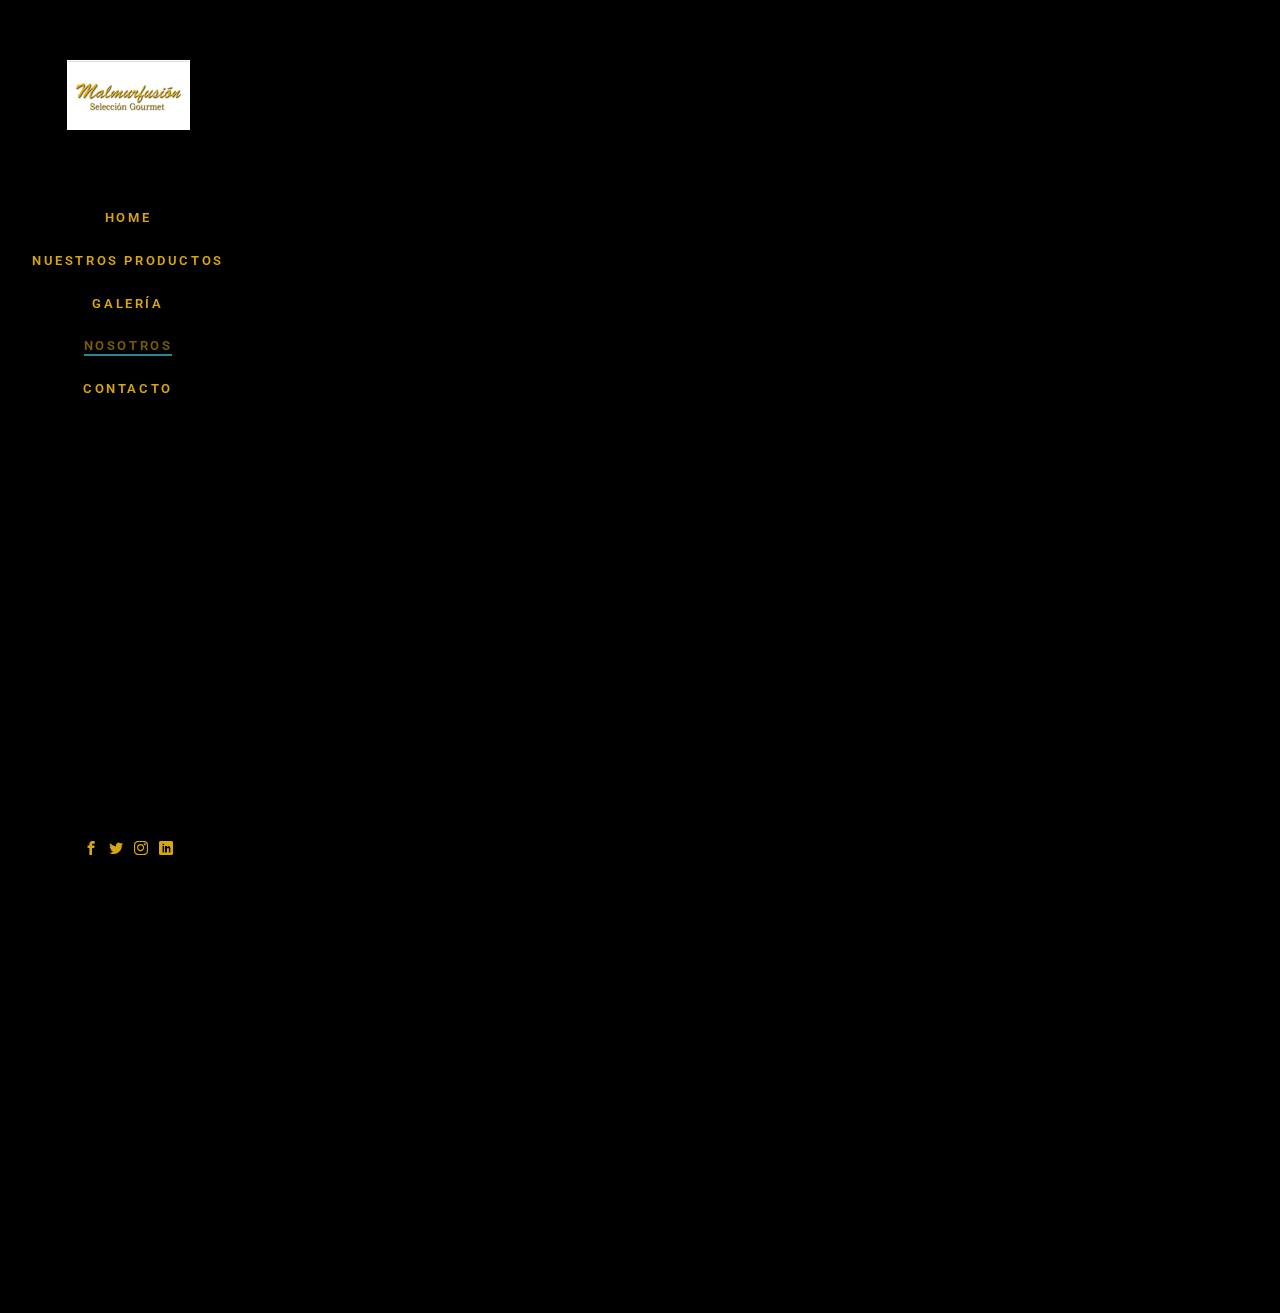
<file: about.html>
<!DOCTYPE html>
<!--[if lt IE 7]>      <html class="no-js lt-ie9 lt-ie8 lt-ie7"> <![endif]-->
<!--[if IE 7]>         <html class="no-js lt-ie9 lt-ie8"> <![endif]-->
<!--[if IE 8]>         <html class="no-js lt-ie9"> <![endif]-->
<!--[if gt IE 8]><!--> <html class="no-js"> <!--<![endif]-->
	<head>
	<meta charset="utf-8">
	<meta http-equiv="X-UA-Compatible" content="IE=edge">
	<title>Malmurfusion seleccción gourmet & wine</title>
	<meta name="viewport" content="width=device-width, initial-scale=1">
	<meta name="description" content="Free HTML5 Website Template by FreeHTML5.co" />
	<meta name="keywords" content="free html5, free template, free bootstrap, free website template, html5, css3, mobile first, responsive" />
	<meta name="author" content="FreeHTML5.co" />

  	<!-- 
	//////////////////////////////////////////////////////

	FREE HTML5 TEMPLATE 
	DESIGNED & DEVELOPED by FreeHTML5.co
		
	Website: 		http://freehtml5.co/
	Email: 			info@freehtml5.co
	Twitter: 		http://twitter.com/fh5co
	Facebook: 		https://www.facebook.com/fh5co

	//////////////////////////////////////////////////////
	-->

  	<!-- Facebook and Twitter integration -->
	<meta property="og:title" content=""/>
	<meta property="og:image" content=""/>
	<meta property="og:url" content=""/>
	<meta property="og:site_name" content=""/>
	<meta property="og:description" content=""/>
	<meta name="twitter:title" content="" />
	<meta name="twitter:image" content="" />
	<meta name="twitter:url" content="" />
	<meta name="twitter:card" content="" />

	<!-- Place favicon.ico and apple-touch-icon.png in the root directory -->
	<link rel="shortcut icon" href="favicon.ico">

	<link href="https://fonts.googleapis.com/css?family=Roboto:100,300,400,500,700" rel="stylesheet">
	
	<!-- Animate.css -->
	<link rel="stylesheet" href="css/animate.css">
	<!-- Icomoon Icon Fonts-->
	<link rel="stylesheet" href="css/icomoon.css">
	<!-- Bootstrap  -->
	<link rel="stylesheet" href="css/bootstrap.css">
	<!-- Flexslider  -->
	<link rel="stylesheet" href="css/flexslider.css">
	<!-- Theme style  -->
	<link rel="stylesheet" href="css/style.css">

	<!-- Modernizr JS -->
	<script src="js/modernizr-2.6.2.min.js"></script>
	<!-- FOR IE9 below -->
	<!--[if lt IE 9]>
	<script src="js/respond.min.js"></script>
	<![endif]-->

	</head>
	<body>
	<div id="fh5co-page">
		<a href="#" class="js-fh5co-nav-toggle fh5co-nav-toggle"><i></i></a>
		<aside id="fh5co-aside" role="complementary" class="border js-fullheight">

			<h1 id="fh5co-logo"><img src="images/logo-01.png" class="logo" alt="" /></h1>
			<nav id="fh5co-main-menu" role="navigation">
				<ul>
					<li><a href="index.html">Home</a></li>
					<li><a href="blog.html">Nuestros Productos</a></li>
					<li><a href="portfolio.html">Galería</a></li>
					<li class="fh5co-active"><a href="about.html">Nosotros</a></li>
					<li><a href="contact.html">Contacto</a></li>
				</ul>
			</nav>

			<div class="fh5co-footer">
				
				<ul>
					<li><a href="https://es-la.facebook.com/pages/category/Restaurant/Malmurfusi%C3%B3n-Selecci%C3%B3n-Gourmet-181175972546193/"><i class="icon-facebook2"></i></a></li>
					<li><a href="https://twitter.com/malmurfusionw"><i class="icon-twitter2"></i></a></li>
					<li><a href="https://www.instagram.com/malmurfusion_seleccion_gourmet/?hl=es"><i class="icon-instagram"></i></a></li>
					<li><a href="#"><i class="icon-linkedin2"></i></a></li>
				</ul>
			</div>

		</aside>

		<div id="fh5co-main">
			<div class="fh5co-narrow-content">
				<div class="row row-bottom-padded-md">
					<div class="col-md-6 animate-box" data-animate-effect="fadeInLeft">
						<img class="img-responsive" src="images/img_about_01.jpg" alt="Free HTML5 Bootstrap Template by FreeHTML5.co">
					</div>
					<div class="col-md-6 animate-box" data-animate-effect="fadeInLeft">
						<h2 class="fh5co-heading">Nuestra Compañia</h2>
						<p>"Nuestra denominación es toda una declaración de intenciones. Nace del concepto de fusión de los nombres de Málaga y Murcia. Este proyecto empezó por algo muy mundano: simplemente me gusta el buen comer. Me gusta descubrir sitios con sabores tradicionales, pero con conceptos modernos", Manuel López (gerente y propietario).</p>
						
						<p>Muchos de mis productos son murcianos,Las anchoas, por ejemplo, aunque proceden de capturas en el cantábrico su elaboración se lleva a cabo en la región de Murcia. Muy valoradas son nuestras mermeladas que incluso la diseñamos al gusto del chef que así nos lo demande. Buscamos en cada una de las gamas la exclusividad.</p>
					</div>
				</div>
			</div>

			<div class="fh5co-narrow-content">
					<h2 class="fh5co-heading animate-box" data-animate-effect="fadeInLeft">Our Services</h2>
					<div class="row">
						<div class="col-md-6">
							<div class="fh5co-feature animate-box" data-animate-effect="fadeInLeft">
								<div class="fh5co-icon">
									<i class="icon-settings"></i>
								</div>
								<div class="fh5co-text">
									<h3>Strategy</h3>
									<p>Far far away, behind the word mountains, far from the countries Vokalia and Consonantia, there live the blind texts. </p>
								</div>
							</div>
						</div>
						<div class="col-md-6">
							<div class="fh5co-feature animate-box" data-animate-effect="fadeInLeft">
								<div class="fh5co-icon">
									<i class="icon-search4"></i>
								</div>
								<div class="fh5co-text">
									<h3>Explore</h3>
									<p>Far far away, behind the word mountains, far from the countries Vokalia and Consonantia, there live the blind texts. </p>
								</div>
							</div>
						</div>

						<div class="col-md-6">
							<div class="fh5co-feature animate-box" data-animate-effect="fadeInLeft">
								<div class="fh5co-icon">
									<i class="icon-paperplane"></i>
								</div>
								<div class="fh5co-text">
									<h3>Direction</h3>
									<p>Far far away, behind the word mountains, far from the countries Vokalia and Consonantia, there live the blind texts. </p>
								</div>
							</div>
						</div>
						<div class="col-md-6">
							<div class="fh5co-feature animate-box" data-animate-effect="fadeInLeft">
								<div class="fh5co-icon">
									<i class="icon-params"></i>
								</div>
								<div class="fh5co-text">
									<h3>Expertise</h3>
									<p>Far far away, behind the word mountains, far from the countries Vokalia and Consonantia, there live the blind texts. </p>
								</div>
							</div>
						</div>
					</div>
				</div>
		
			<div class="fh5co-narrow-content">
				<div class="row">
					<div class="col-md-4 animate-box" data-animate-effect="fadeInLeft">
						<h1 class="fh5co-heading-colored">Get in touch</h1>
					</div>
				</div>
				<div class="row">
					<div class="col-md-6 col-md-offset-3 col-md-pull-3 animate-box" data-animate-effect="fadeInLeft">
						<p class="fh5co-lead">Separated they live in Bookmarksgrove right at the coast of the Semantics, a large language ocean.</p>
						<p><a href="#" class="btn btn-primary">Learn More</a></p>
					</div>
					
				</div>
			</div>
		</div>
	</div>

	<!-- jQuery -->
	<script src="js/jquery.min.js"></script>
	<!-- jQuery Easing -->
	<script src="js/jquery.easing.1.3.js"></script>
	<!-- Bootstrap -->
	<script src="js/bootstrap.min.js"></script>
	<!-- Waypoints -->
	<script src="js/jquery.waypoints.min.js"></script>
	<!-- Flexslider -->
	<script src="js/jquery.flexslider-min.js"></script>
	
	
	<!-- MAIN JS -->
	<script src="js/main.js"></script>

	</body>
</html>
</file>
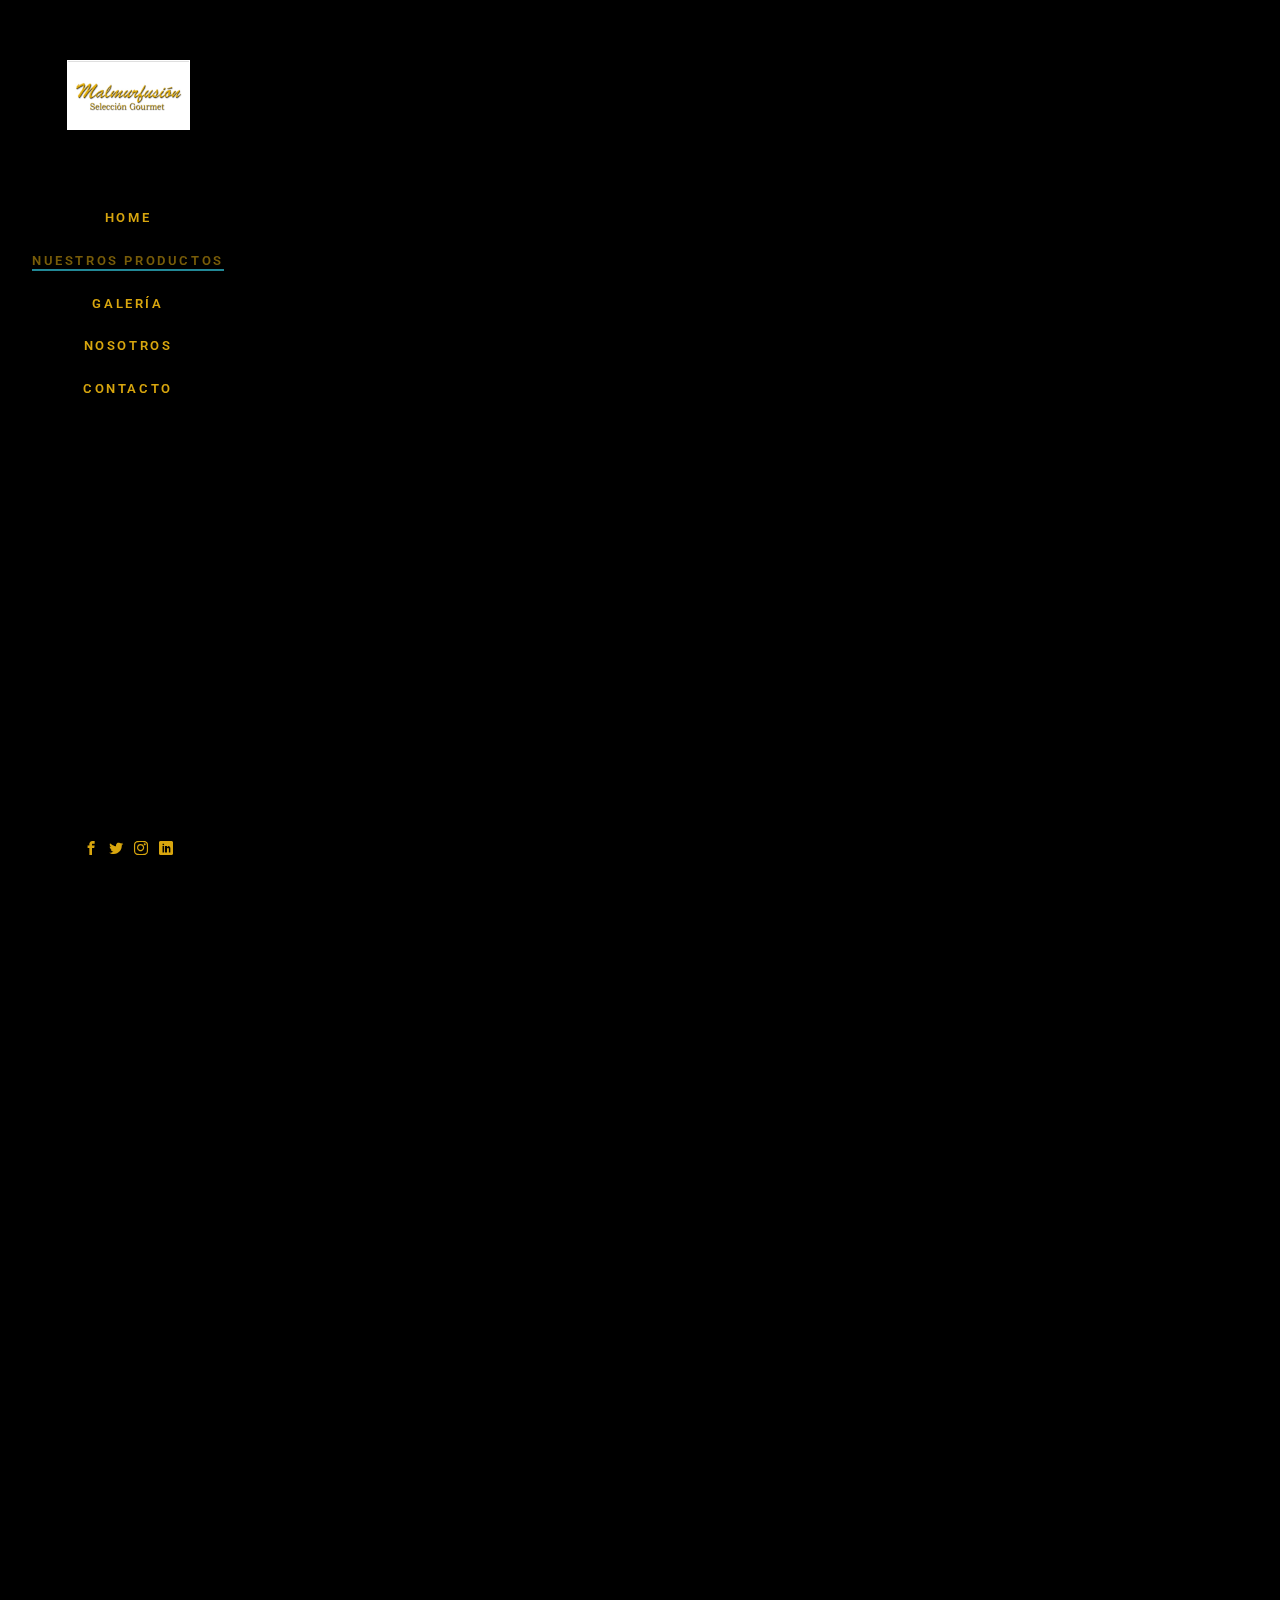
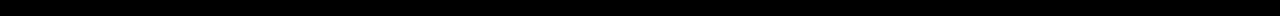
<file: blog.html>
<!DOCTYPE html>
<!--[if lt IE 7]>      <html class="no-js lt-ie9 lt-ie8 lt-ie7"> <![endif]-->
<!--[if IE 7]>         <html class="no-js lt-ie9 lt-ie8"> <![endif]-->
<!--[if IE 8]>         <html class="no-js lt-ie9"> <![endif]-->
<!--[if gt IE 8]><!--> <html class="no-js"> <!--<![endif]-->
	<head>
	<meta charset="utf-8">
	<meta http-equiv="X-UA-Compatible" content="IE=edge">
	<title>Malmurfusion</title>
	<meta name="viewport" content="width=device-width, initial-scale=1">
	<meta name="description" content="Free HTML5 Website Template by FreeHTML5.co" />
	<meta name="keywords" content="free html5, free template, free bootstrap, free website template, html5, css3, mobile first, responsive" />
	<meta name="author" content="FreeHTML5.co" />

  	<!-- 
	//////////////////////////////////////////////////////

	FREE HTML5 TEMPLATE 
	DESIGNED & DEVELOPED by FreeHTML5.co
		
	Website: 		http://freehtml5.co/
	Email: 			info@freehtml5.co
	Twitter: 		http://twitter.com/fh5co
	Facebook: 		https://www.facebook.com/fh5co

	//////////////////////////////////////////////////////
	-->

  	<!-- Facebook and Twitter integration -->
	<meta property="og:title" content=""/>
	<meta property="og:image" content=""/>
	<meta property="og:url" content=""/>
	<meta property="og:site_name" content=""/>
	<meta property="og:description" content=""/>
	<meta name="twitter:title" content="" />
	<meta name="twitter:image" content="" />
	<meta name="twitter:url" content="" />
	<meta name="twitter:card" content="" />

	<!-- Place favicon.ico and apple-touch-icon.png in the root directory -->
	<link rel="shortcut icon" href="favicon.ico">

	<link href="https://fonts.googleapis.com/css?family=Roboto:100,300,400,500,700" rel="stylesheet">
	
	<!-- Animate.css -->
	<link rel="stylesheet" href="css/animate.css">
	<!-- Icomoon Icon Fonts-->
	<link rel="stylesheet" href="css/icomoon.css">
	<!-- Bootstrap  -->
	<link rel="stylesheet" href="css/bootstrap.css">
	<!-- Flexslider  -->
	<link rel="stylesheet" href="css/flexslider.css">
	<!-- Theme style  -->
	<link rel="stylesheet" href="css/style.css">

	<!-- Modernizr JS -->
	<script src="js/modernizr-2.6.2.min.js"></script>
	<!-- FOR IE9 below -->
	<!--[if lt IE 9]>
	<script src="js/respond.min.js"></script>
	<![endif]-->

	</head>
	<body>
	<div id="fh5co-page">
		<a href="#" class="js-fh5co-nav-toggle fh5co-nav-toggle"><i></i></a>
		<aside id="fh5co-aside" role="complementary" class="border js-fullheight">

			<h1 id="fh5co-logo"><img src="images/logo-01.png" class="logo"/></h1>
			<nav id="fh5co-main-menu" role="navigation">
				<ul>
					<li><a href="index.html">Home</a></li>
					<li class="fh5co-active"><a href="blog.html">Nuestros productos</a></li>
					<li><a href="portfolio.html">Galería</a></li>
					<li><a href="about.html">Nosotros</a></li>
					<li><a href="contact.html">Contacto</a></li>
				</ul>
			</nav>

			<div class="fh5co-footer">
				
				<ul>
					<li><a href="https://es-la.facebook.com/pages/category/Restaurant/Malmurfusi%C3%B3n-Selecci%C3%B3n-Gourmet-181175972546193/"><i class="icon-facebook2"></i></a></li>
					<li><a href="https://twitter.com/malmurfusionw"><i class="icon-twitter2"></i></a></li>
					<li><a href="https://www.instagram.com/malmurfusion_seleccion_gourmet/?hl=es"><i class="icon-instagram"></i></a></li>
					<li><a href="#"><i class="icon-linkedin2"></i></a></li>
				</ul>
			</div>

		</aside>

		<div id="fh5co-main">
			<div class="fh5co-narrow-content">
				<h2 class="fh5co-heading animate-box" data-animate-effect="fadeInLeft">Nuestros Productos</h2>
				<div class="row row-bottom-padded-md">
					<div class="col-md-3 col-sm-6 col-padding animate-box" data-animate-effect="fadeInLeft">
						<div class="blog-entry">
							<a href="#" class="blog-img"><img src="images/img-01.png" class="img-responsive" alt="Free HTML5 Bootstrap Template by FreeHTML5.co"></a>
							<div class="desc">
								<h3><a href="#">Inspirational Website</a></h3>
								<span><small>by Admin </small> / <small> Web Design </small> / <small> <i class="icon-comment"></i> 14</small></span>
								<p>Design must be functional and functionality must be translated into visual aesthetics</p>
								<a href="#" class="lead">Read More <i class="icon-arrow-right3"></i></a>
							</div>
						</div>
					</div>
					<div class="col-md-3 col-sm-6 col-padding animate-box" data-animate-effect="fadeInLeft">
						<div class="blog-entry">
							<a href="#" class="blog-img"><img src="images/img-02.png" class="img-responsive" alt="Free HTML5 Bootstrap Template by FreeHTML5.co"></a>
							<div class="desc">
								<h3><a href="#">Inspirational Website</a></h3>
								<span><small>by Admin </small> / <small> Web Design </small> / <small> <i class="icon-comment"></i> 14</small></span>
								<p>Design must be functional and functionality must be translated into visual aesthetics</p>
								<a href="#" class="lead">Read More <i class="icon-arrow-right3"></i></a>
							</div>
						</div>
					</div>
					<div class="col-md-3 col-sm-6 col-padding animate-box" data-animate-effect="fadeInLeft">
						<div class="blog-entry">
							<a href="#" class="blog-img"><img src="images/img-03.png" class="img-responsive" alt="Free HTML5 Bootstrap Template by FreeHTML5.co"></a>
							<div class="desc">
								<h3><a href="#">Inspirational Website</a></h3>
								<span><small>by Admin </small> / <small> Web Design </small> / <small> <i class="icon-comment"></i> 14</small></span>
								<p>Design must be functional and functionality must be translated into visual aesthetics</p>
								<a href="#" class="lead">Read More <i class="icon-arrow-right3"></i></a>
							</div>
						</div>
					</div>
					<div class="col-md-3 col-sm-6 col-padding animate-box" data-animate-effect="fadeInLeft">
						<div class="blog-entry">
							<a href="#" class="blog-img"><img src="images/img-04.png" class="img-responsive" alt="Free HTML5 Bootstrap Template by FreeHTML5.co"></a>
							<div class="desc">
								<h3><a href="#">Inspirational Website</a></h3>
								<span><small>by Admin </small> / <small> Web Design </small> / <small> <i class="icon-comment"></i> 14</small></span>
								<p>Design must be functional and functionality must be translated into visual aesthetics</p>
								<a href="#" class="lead">Read More <i class="icon-arrow-right3"></i></a>
							</div>
						</div>
					</div>

					<div class="col-md-3 col-sm-6 col-padding animate-box" data-animate-effect="fadeInLeft">
						<div class="blog-entry">
							<a href="#" class="blog-img"><img src="images/img-05.png" class="img-responsive" alt="Free HTML5 Bootstrap Template by FreeHTML5.co"></a>
							<div class="desc">
								<h3><a href="#">Inspirational Website</a></h3>
								<span><small>by Admin </small> / <small> Web Design </small> / <small> <i class="icon-comment"></i> 14</small></span>
								<p>Design must be functional and functionality must be translated into visual </p>
								<a href="#" class="lead">Read More <i class="icon-arrow-right3"></i></a>
							</div>
						</div>
					</div>
					<div class="col-md-3 col-sm-6 col-padding animate-box" data-animate-effect="fadeInLeft">
						<div class="blog-entry">
							<a href="#" class="blog-img"><img src="images/img-06.png" class="img-responsive" alt="Free HTML5 Bootstrap Template by FreeHTML5.co"></a>
							<div class="desc">
								<h3><a href="#">Inspirational Website</a></h3>
								<span><small>by Admin </small> / <small> Web Design </small> / <small> <i class="icon-comment"></i> 14</small></span>
								<p>Design must be functional and functionality must be translated into visual aesthetics</p>
								<a href="#" class="lead">Read More <i class="icon-arrow-right3"></i></a>
							</div>
						</div>
					</div>
					<div class="col-md-3 col-sm-6 col-padding animate-box" data-animate-effect="fadeInLeft">
						<div class="blog-entry">
							<a href="#" class="blog-img"><img src="images/img-07.png" class="img-responsive" alt="Free HTML5 Bootstrap Template by FreeHTML5.co"></a>
							<div class="desc">
								<h3><a href="#">Inspirational Website</a></h3>
								<span><small>by Admin </small> / <small> Web Design </small> / <small> <i class="icon-comment"></i> 14</small></span>
								<p>Design must be functional and functionality must be translated into visual aesthetics</p>
								<a href="#" class="lead">Read More <i class="icon-arrow-right3"></i></a>
							</div>
						</div>
					</div>
					<div class="col-md-3 col-sm-6 col-padding animate-box" data-animate-effect="fadeInLeft">
						<div class="blog-entry">
							<a href="#" class="blog-img"><img src="images/img-08.png" class="img-responsive" alt="Free HTML5 Bootstrap Template by FreeHTML5.co"></a>
							<div class="desc">
								<h3><a href="#">Inspirational Website</a></h3>
								<span><small>by Admin </small> / <small> Web Design </small> / <small> <i class="icon-comment"></i> 14</small></span>
								<p>Design must be functional and functionality must be translated into visual aesthetics</p>
								<a href="#" class="lead">Read More <i class="icon-arrow-right3"></i></a>
							</div>
						</div>
					</div>

					<div class="col-md-3 col-sm-6 col-padding animate-box" data-animate-effect="fadeInLeft">
						<div class="blog-entry">
							<a href="#" class="blog-img"><img src="images/img-09.png" class="img-responsive" alt="Free HTML5 Bootstrap Template by FreeHTML5.co"></a>
							<div class="desc">
								<h3><a href="#">Inspirational Website</a></h3>
								<span><small>by Admin </small> / <small> Web Design </small> / <small> <i class="icon-comment"></i> 14</small></span>
								<p>Design must be functional and functionality must be translated into visual aesthetics</p>
								<a href="#" class="lead">Read More <i class="icon-arrow-right3"></i></a>
							</div>
						</div>
					</div>
					<div class="col-md-3 col-sm-6 col-padding animate-box" data-animate-effect="fadeInLeft">
						<div class="blog-entry">
							<a href="#" class="blog-img"><img src="images/img-10.png" class="img-responsive" alt="Free HTML5 Bootstrap Template by FreeHTML5.co"></a>
							<div class="desc">
								<h3><a href="#">Inspirational Website</a></h3>
								<span><small>by Admin </small> / <small> Web Design </small> / <small> <i class="icon-comment"></i> 14</small></span>
								<p>Design must be functional and functionality must be translated into visual aesthetics</p>
								<a href="#" class="lead">Read More <i class="icon-arrow-right3"></i></a>
							</div>
						</div>
					</div>
					<div class="col-md-3 col-sm-6 col-padding animate-box" data-animate-effect="fadeInLeft">
						<div class="blog-entry">
							<a href="#" class="blog-img"><img src="images/img-11.png" class="img-responsive" alt="Free HTML5 Bootstrap Template by FreeHTML5.co"></a>
							<div class="desc">
								<h3><a href="#">Inspirational Website</a></h3>
								<span><small>by Admin </small> / <small> Web Design </small> / <small> <i class="icon-comment"></i> 14</small></span>
								<p>Design must be functional and functionality must be translated into visual aesthetics</p>
								<a href="#" class="lead">Read More <i class="icon-arrow-right3"></i></a>
							</div>
						</div>
					</div>
					<div class="col-md-3 col-sm-6 col-padding animate-box" data-animate-effect="fadeInLeft">
						<div class="blog-entry">
							<a href="#" class="blog-img"><img src="images/img-12.png" class="img-responsive" alt="Free HTML5 Bootstrap Template by FreeHTML5.co"></a>
							<div class="desc">
								<h3><a href="#">Inspirational Website</a></h3>
								<span><small>by Admin </small> / <small> Web Design </small> / <small> <i class="icon-comment"></i> 14</small></span>
								<p>Design must be functional and functionality must be translated into visual aesthetics</p>
								<a href="#" class="lead">Read More <i class="icon-arrow-right3"></i></a>
							</div>
						</div>
					</div>
				</div>
			</div>
		
			<!--div id="get-in-touch">
				<div class="fh5co-narrow-content">
					<div class="row">
						<div class="col-md-4 animate-box" data-animate-effect="fadeInLeft">
							<h1 class="fh5co-heading-colored">Get in touch</h1>
						</div>
					</div>
					<div class="row">
						<div class="col-md-6 col-md-offset-3 col-md-pull-3 animate-box" data-animate-effect="fadeInLeft">
							<p class="fh5co-lead">Separated they live in Bookmarksgrove right at the coast of the Semantics, a large language ocean.</p>
							<p><a href="#" class="btn btn-primary">Learn More</a></p>
						</div>
						
					</div>
				</div>
			</div-->
		</div>
	</div>

	<!-- jQuery -->
	<script src="js/jquery.min.js"></script>
	<!-- jQuery Easing -->
	<script src="js/jquery.easing.1.3.js"></script>
	<!-- Bootstrap -->
	<script src="js/bootstrap.min.js"></script>
	<!-- Waypoints -->
	<script src="js/jquery.waypoints.min.js"></script>
	<!-- Flexslider -->
	<script src="js/jquery.flexslider-min.js"></script>
	
	
	<!-- MAIN JS -->
	<script src="js/main.js"></script>

	</body>
</html>
</file>
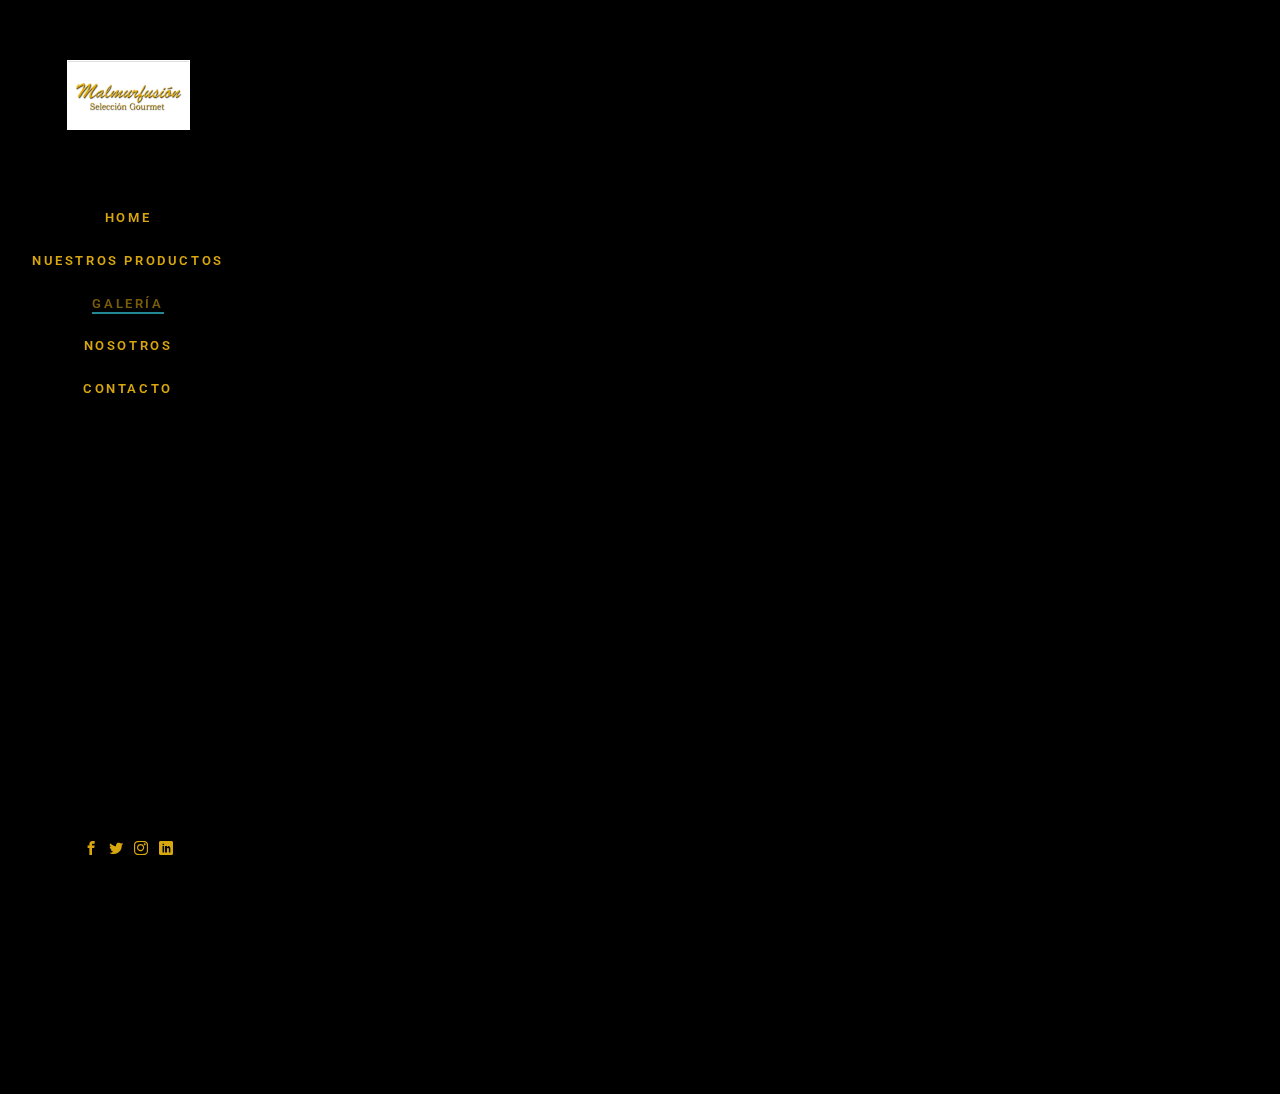
<file: portfolio.html>
<!DOCTYPE html>
<!--[if lt IE 7]>      <html class="no-js lt-ie9 lt-ie8 lt-ie7"> <![endif]-->
<!--[if IE 7]>         <html class="no-js lt-ie9 lt-ie8"> <![endif]-->
<!--[if IE 8]>         <html class="no-js lt-ie9"> <![endif]-->
<!--[if gt IE 8]><!--> <html class="no-js"> <!--<![endif]-->
	<head>
	<meta charset="utf-8">
	<meta http-equiv="X-UA-Compatible" content="IE=edge">
	<title>Malmurfusion</title>
	<meta name="viewport" content="width=device-width, initial-scale=1">
	<meta name="description" content="Free HTML5 Website Template by FreeHTML5.co" />
	<meta name="keywords" content="free html5, free template, free bootstrap, free website template, html5, css3, mobile first, responsive" />
	<meta name="author" content="FreeHTML5.co" />

  	<!-- 
	//////////////////////////////////////////////////////

	FREE HTML5 TEMPLATE 
	DESIGNED & DEVELOPED by FreeHTML5.co
		
	Website: 		http://freehtml5.co/
	Email: 			info@freehtml5.co
	Twitter: 		http://twitter.com/fh5co
	Facebook: 		https://www.facebook.com/fh5co

	//////////////////////////////////////////////////////
	-->

  	<!-- Facebook and Twitter integration -->
	<meta property="og:title" content=""/>
	<meta property="og:image" content=""/>
	<meta property="og:url" content=""/>
	<meta property="og:site_name" content=""/>
	<meta property="og:description" content=""/>
	<meta name="twitter:title" content="" />
	<meta name="twitter:image" content="" />
	<meta name="twitter:url" content="" />
	<meta name="twitter:card" content="" />

	<!-- Place favicon.ico and apple-touch-icon.png in the root directory -->
	<link rel="shortcut icon" href="favicon.ico">

	<link href="https://fonts.googleapis.com/css?family=Roboto:100,300,400,500,700" rel="stylesheet">
	
	<!-- Animate.css -->
	<link rel="stylesheet" href="css/animate.css">
	<!-- Icomoon Icon Fonts-->
	<link rel="stylesheet" href="css/icomoon.css">
	<!-- Bootstrap  -->
	<link rel="stylesheet" href="css/bootstrap.css">
	<!-- Flexslider  -->
	<link rel="stylesheet" href="css/flexslider.css">
	<!-- Theme style  -->
	<link rel="stylesheet" href="css/style.css">

	<!-- Modernizr JS -->
	<script src="js/modernizr-2.6.2.min.js"></script>
	<!-- FOR IE9 below -->
	<!--[if lt IE 9]>
	<script src="js/respond.min.js"></script>
	<![endif]-->

	</head>
	<body>
	<div id="fh5co-page">
		<a href="#" class="js-fh5co-nav-toggle fh5co-nav-toggle"><i></i></a>
		<aside id="fh5co-aside" role="complementary" class="border js-fullheight">

			<h1 id="fh5co-logo"><img src="images/logo-01.png" class="logo" alt="" /></h1>
			<nav id="fh5co-main-menu" role="navigation">
				<ul>
					<li><a href="index.html">Home</a></li>
					<li><a href="blog.html">Nuestros productos</a></li>
					<li class="fh5co-active"><a href="portfolio.html">Galería</a></li>
					<li><a href="about.html">Nosotros</a></li>
					<li><a href="contact.html">Contacto</a></li>
				</ul>
			</nav>

			<div class="fh5co-footer">
				
				<ul>
					<li><a href="https://es-la.facebook.com/pages/category/Restaurant/Malmurfusi%C3%B3n-Selecci%C3%B3n-Gourmet-181175972546193/"><i class="icon-facebook2"></i></a></li>
					<li><a href="https://twitter.com/malmurfusionw"><i class="icon-twitter2"></i></a></li>
					<li><a href="https://www.instagram.com/malmurfusion_seleccion_gourmet/?hl=es"><i class="icon-instagram"></i></a></li>
					<li><a href="#"><i class="icon-linkedin2"></i></a></li>
				</ul>
			</div>

		</aside>

		<div id="fh5co-main">
			<div class="fh5co-narrow-content">
				<h2 class="fh5co-heading animate-box" data-animate-effect="fadeInLeft">Galería</h2>
				<div class="row row-bottom-padded-md">
					<div class="col-md-3 col-sm-6 col-padding text-center animate-box">
						<a href="#" class="work image-popup" style="background-image: url(images/img_gal-1.png);">
							<div class="desc">
								<h3>Celebrando la semana del cine</h3>
								<span>Ginevia Plata o Plomo</span>
							</div>
						</a>
					</div>
					<div class="col-md-3 col-sm-6 col-padding text-center animate-box">
						<a href="#" class="work image-popup" style="background-image: url(images/img_gal-02.png);">
							<div class="desc">
								<h3>Itzia Castro</h3>
								<span>semana del cine</span>
							</div>
						</a>
					</div>
					<div class="col-md-3 col-sm-6 col-padding text-center animate-box">
						<a href="#" class="work image-popup" style="background-image: url(images/img_gal-03.png);">
							<div class="desc">
								<h3>Campeonato abridores de Ostra</h3>
								<span>Elias Tang</span>
							</div>
						</a>
					</div>
					<div class="col-md-3 col-sm-6 col-padding text-center animate-box">
						<a href="#" class="work image-popup" style="background-image: url(images/img_gal-04.png);">
							<div class="desc">
								<h3>Natalia Kohd</h3>
								<span>Festival del cine</span>
							</div>
						</a>
					</div>
					<div class="col-md-3 col-sm-6 col-padding text-center animate-box">
						<a href="#" class="work image-popup" style="background-image: url(images/img_gal-05.png);">
							<div class="desc">
								<h3>Manuel Lopez</h3>
								<span>Clausura del festival del cine</span>
							</div>
						</a>
					</div>
					<div class="col-md-3 col-sm-6 col-padding text-center animate-box">
						<a href="#" class="work image-popup" style="background-image: url(images/img_gal-06.png);">
							<div class="desc">
								<h3>Juana Acosta</h3>
								<span>Festival del cine</span>
							</div>
						</a>
					</div>
					<div class="col-md-3 col-sm-6 col-padding text-center animate-box">
						<a href="#" class="work image-popup" style="background-image: url(images/img_gal-07.png);">
							<div class="desc">
								<h3>Festival de Cine</h3>
								<span>Festival de cine</span>
							</div>
						</a>
					</div>
					<div class="col-md-3 col-sm-6 col-padding text-center animate-box">
						<a href="#" class="work image-popup" style="background-image: url(images/img_gal-08.png);">
							<div class="desc">
								<h3>Jedet</h3>
								<span>festival de Cine</span>
							</div>
						</a>
					</div>
					<div class="col-md-3 col-sm-6 col-padding text-center animate-box">
						<a href="#" class="work image-popup" style="background-image: url(images/img_gal-09.jpg);">
							<div class="desc">
								<h3>Premios cine andaluz</h3>
								<span>Cine</span>
							</div>
						</a>
					</div>
					<div class="col-md-3 col-sm-6 col-padding text-center animate-box">
						<a href="#" class="work image-popup" style="background-image: url(images/img_gal-10.jpg);">
							<div class="desc">
								<h3>Angela Cervan</h3>
								<span>Festival de cine</span>
							</div>
						</a>
					</div>
					<div class="col-md-3 col-sm-6 col-padding text-center animate-box">
						<a href="#" class="work image-popup" style="background-image: url(images/img_gal-11.jpg);">
							<div class="desc">
								<h3>Project Name</h3>
								<span>Illustration</span>
							</div>
						</a>
					</div>
					<div class="col-md-3 col-sm-6 col-padding text-center animate-box">
						<a href="#" class="work image-popup" style="background-image: url(images/img_gal-12.jpg);">
							<div class="desc">
								<h3>Nathalie Poza</h3>
								<span>Lata de anchoas personalizada</span>
							</div>
						</a>
					</div>
				</div>
			</div>
		
			<!--div class="fh5co-narrow-content">
				<div class="row">
					<div class="col-md-4 animate-box" data-animate-effect="fadeInLeft">
						<h1 class="fh5co-heading-colored">Get in touch</h1>
					</div>
				</div>
				<div class="row">
					<div class="col-md-6 col-md-offset-3 col-md-pull-3 animate-box" data-animate-effect="fadeInLeft">
						<p class="fh5co-lead">Separated they live in Bookmarksgrove right at the coast of the Semantics, a large language ocean.</p>
						<p><a href="#" class="btn btn-primary">Learn More</a></p>
					</div>
					
				</div>
			</div-->
		</div>
	</div>

	<!-- jQuery -->
	<script src="js/jquery.min.js"></script>
	<!-- jQuery Easing -->
	<script src="js/jquery.easing.1.3.js"></script>
	<!-- Bootstrap -->
	<script src="js/bootstrap.min.js"></script>
	<!-- Waypoints -->
	<script src="js/jquery.waypoints.min.js"></script>
	<!-- Flexslider -->
	<script src="js/jquery.flexslider-min.js"></script>
	
	
	<!-- MAIN JS -->
	<script src="js/main.js"></script>

	</body>
</html>
</file>
<file: css/icomoon.css>
@font-face {
  font-family: 'icomoon';
  src:  url('fonts/icomoon.eot?6py85u');
  src:  url('fonts/icomoon.eot?6py85u#iefix') format('embedded-opentype'),
    url('fonts/icomoon.ttf?6py85u') format('truetype'),
    url('fonts/icomoon.woff?6py85u') format('woff'),
    url('fonts/icomoon.svg?6py85u#icomoon') format('svg');
  font-weight: normal;
  font-style: normal;
}

[class^="icon-"], [class*=" icon-"] {
  /* use !important to prevent issues with browser extensions that change fonts */
  font-family: 'icomoon' !important;
  speak: none;
  font-style: normal;
  font-weight: normal;
  font-variant: normal;
  text-transform: none;
  line-height: 1;

  /* Better Font Rendering =========== */
  -webkit-font-smoothing: antialiased;
  -moz-osx-font-smoothing: grayscale;
}

.icon-times:before {
  content: "\e930";
}
.icon-tick:before {
  content: "\e931";
}
.icon-plus:before {
  content: "\e932";
}
.icon-minus:before {
  content: "\e933";
}
.icon-equals:before {
  content: "\e934";
}
.icon-divide:before {
  content: "\e935";
}
.icon-chevron-right:before {
  content: "\e936";
}
.icon-chevron-left:before {
  content: "\e937";
}
.icon-arrow-right-thick:before {
  content: "\e938";
}
.icon-arrow-left-thick:before {
  content: "\e939";
}
.icon-th-small:before {
  content: "\e93a";
}
.icon-th-menu:before {
  content: "\e93b";
}
.icon-th-list:before {
  content: "\e93c";
}
.icon-th-large:before {
  content: "\e93d";
}
.icon-home:before {
  content: "\e93e";
}
.icon-arrow-forward:before {
  content: "\e93f";
}
.icon-arrow-back:before {
  content: "\e940";
}
.icon-rss:before {
  content: "\e941";
}
.icon-location:before {
  content: "\e942";
}
.icon-link:before {
  content: "\e943";
}
.icon-image:before {
  content: "\e944";
}
.icon-arrow-up-thick:before {
  content: "\e945";
}
.icon-arrow-down-thick:before {
  content: "\e946";
}
.icon-starburst:before {
  content: "\e947";
}
.icon-starburst-outline:before {
  content: "\e948";
}
.icon-star3:before {
  content: "\e949";
}
.icon-flow-children:before {
  content: "\e94a";
}
.icon-export:before {
  content: "\e94b";
}
.icon-delete2:before {
  content: "\e94c";
}
.icon-delete-outline:before {
  content: "\e94d";
}
.icon-cloud-storage:before {
  content: "\e94e";
}
.icon-wi-fi:before {
  content: "\e94f";
}
.icon-heart:before {
  content: "\e950";
}
.icon-flash:before {
  content: "\e951";
}
.icon-cancel:before {
  content: "\e952";
}
.icon-backspace:before {
  content: "\e953";
}
.icon-attachment:before {
  content: "\e954";
}
.icon-arrow-move:before {
  content: "\e955";
}
.icon-warning:before {
  content: "\e956";
}
.icon-user:before {
  content: "\e957";
}
.icon-radar:before {
  content: "\e958";
}
.icon-lock-open:before {
  content: "\e959";
}
.icon-lock-closed:before {
  content: "\e95a";
}
.icon-location-arrow:before {
  content: "\e95b";
}
.icon-info:before {
  content: "\e95c";
}
.icon-user-delete:before {
  content: "\e95d";
}
.icon-user-add:before {
  content: "\e95e";
}
.icon-media-pause:before {
  content: "\e95f";
}
.icon-group:before {
  content: "\e960";
}
.icon-chart-pie:before {
  content: "\e961";
}
.icon-chart-line:before {
  content: "\e962";
}
.icon-chart-bar:before {
  content: "\e963";
}
.icon-chart-area:before {
  content: "\e964";
}
.icon-video:before {
  content: "\e965";
}
.icon-point-of-interest:before {
  content: "\e966";
}
.icon-infinity:before {
  content: "\e967";
}
.icon-globe:before {
  content: "\e968";
}
.icon-eye:before {
  content: "\e969";
}
.icon-cog:before {
  content: "\e96a";
}
.icon-camera:before {
  content: "\e96b";
}
.icon-upload:before {
  content: "\e96c";
}
.icon-scissors:before {
  content: "\e96d";
}
.icon-refresh:before {
  content: "\e96e";
}
.icon-pin:before {
  content: "\e96f";
}
.icon-key:before {
  content: "\e970";
}
.icon-info-large:before {
  content: "\e971";
}
.icon-eject:before {
  content: "\e972";
}
.icon-download:before {
  content: "\e973";
}
.icon-zoom:before {
  content: "\e974";
}
.icon-zoom-out:before {
  content: "\e975";
}
.icon-zoom-in:before {
  content: "\e976";
}
.icon-sort-numerically:before {
  content: "\e977";
}
.icon-sort-alphabetically:before {
  content: "\e978";
}
.icon-input-checked:before {
  content: "\e979";
}
.icon-calender:before {
  content: "\e97a";
}
.icon-world2:before {
  content: "\e97b";
}
.icon-notes:before {
  content: "\e97c";
}
.icon-code:before {
  content: "\e97d";
}
.icon-arrow-sync:before {
  content: "\e97e";
}
.icon-arrow-shuffle:before {
  content: "\e97f";
}
.icon-arrow-repeat:before {
  content: "\e980";
}
.icon-arrow-minimise:before {
  content: "\e981";
}
.icon-arrow-maximise:before {
  content: "\e982";
}
.icon-arrow-loop:before {
  content: "\e983";
}
.icon-anchor:before {
  content: "\e984";
}
.icon-spanner:before {
  content: "\e985";
}
.icon-puzzle:before {
  content: "\e986";
}
.icon-power:before {
  content: "\e987";
}
.icon-plane:before {
  content: "\e988";
}
.icon-pi:before {
  content: "\e989";
}
.icon-phone:before {
  content: "\e98a";
}
.icon-microphone2:before {
  content: "\e98b";
}
.icon-media-rewind:before {
  content: "\e98c";
}
.icon-flag:before {
  content: "\e98d";
}
.icon-adjust-brightness:before {
  content: "\e98e";
}
.icon-waves:before {
  content: "\e98f";
}
.icon-social-twitter:before {
  content: "\e990";
}
.icon-social-facebook:before {
  content: "\e991";
}
.icon-social-dribbble:before {
  content: "\e992";
}
.icon-media-stop:before {
  content: "\e993";
}
.icon-media-record:before {
  content: "\e994";
}
.icon-media-play:before {
  content: "\e995";
}
.icon-media-fast-forward:before {
  content: "\e996";
}
.icon-media-eject:before {
  content: "\e997";
}
.icon-social-vimeo:before {
  content: "\e998";
}
.icon-social-tumbler:before {
  content: "\e999";
}
.icon-social-skype:before {
  content: "\e99a";
}
.icon-social-pinterest:before {
  content: "\e99b";
}
.icon-social-linkedin:before {
  content: "\e99c";
}
.icon-social-last-fm:before {
  content: "\e99d";
}
.icon-social-github:before {
  content: "\e99e";
}
.icon-social-flickr:before {
  content: "\e99f";
}
.icon-at:before {
  content: "\e9a0";
}
.icon-times-outline:before {
  content: "\e9a1";
}
.icon-plus-outline:before {
  content: "\e9a2";
}
.icon-minus-outline:before {
  content: "\e9a3";
}
.icon-tick-outline:before {
  content: "\e9a4";
}
.icon-th-large-outline:before {
  content: "\e9a5";
}
.icon-equals-outline:before {
  content: "\e9a6";
}
.icon-divide-outline:before {
  content: "\e9a7";
}
.icon-chevron-right-outline:before {
  content: "\e9a8";
}
.icon-chevron-left-outline:before {
  content: "\e9a9";
}
.icon-arrow-right-outline:before {
  content: "\e9aa";
}
.icon-arrow-left-outline:before {
  content: "\e9ab";
}
.icon-th-small-outline:before {
  content: "\e9ac";
}
.icon-th-menu-outline:before {
  content: "\e9ad";
}
.icon-th-list-outline:before {
  content: "\e9ae";
}
.icon-news2:before {
  content: "\e9b1";
}
.icon-home-outline:before {
  content: "\e9b2";
}
.icon-arrow-up-outline:before {
  content: "\e9b3";
}
.icon-arrow-forward-outline:before {
  content: "\e9b4";
}
.icon-arrow-down-outline:before {
  content: "\e9b5";
}
.icon-arrow-back-outline:before {
  content: "\e9b6";
}
.icon-trash3:before {
  content: "\e9b7";
}
.icon-rss-outline:before {
  content: "\e9b8";
}
.icon-message:before {
  content: "\e9b9";
}
.icon-location-outline:before {
  content: "\e9ba";
}
.icon-link-outline:before {
  content: "\e9bb";
}
.icon-image-outline:before {
  content: "\e9bc";
}
.icon-export-outline:before {
  content: "\e9bd";
}
.icon-cross:before {
  content: "\e9be";
}
.icon-wi-fi-outline:before {
  content: "\e9bf";
}
.icon-star-outline:before {
  content: "\e9c0";
}
.icon-media-pause-outline:before {
  content: "\e9c1";
}
.icon-mail:before {
  content: "\e9c2";
}
.icon-heart-outline:before {
  content: "\e9c3";
}
.icon-flash-outline:before {
  content: "\e9c4";
}
.icon-cancel-outline:before {
  content: "\e9c5";
}
.icon-beaker:before {
  content: "\e9c6";
}
.icon-arrow-move-outline:before {
  content: "\e9c7";
}
.icon-watch2:before {
  content: "\e9c8";
}
.icon-warning-outline:before {
  content: "\e9c9";
}
.icon-time:before {
  content: "\e9ca";
}
.icon-radar-outline:before {
  content: "\e9cb";
}
.icon-lock-open-outline:before {
  content: "\e9cc";
}
.icon-location-arrow-outline:before {
  content: "\e9cd";
}
.icon-info-outline:before {
  content: "\e9ce";
}
.icon-backspace-outline:before {
  content: "\e9cf";
}
.icon-attachment-outline:before {
  content: "\e9d0";
}
.icon-user-outline:before {
  content: "\e9d1";
}
.icon-user-delete-outline:before {
  content: "\e9d2";
}
.icon-user-add-outline:before {
  content: "\e9d3";
}
.icon-lock-closed-outline:before {
  content: "\e9d4";
}
.icon-group-outline:before {
  content: "\e9d5";
}
.icon-chart-pie-outline:before {
  content: "\e9d6";
}
.icon-chart-line-outline:before {
  content: "\e9d7";
}
.icon-chart-bar-outline:before {
  content: "\e9d8";
}
.icon-chart-area-outline:before {
  content: "\e9d9";
}
.icon-video-outline:before {
  content: "\e9da";
}
.icon-point-of-interest-outline:before {
  content: "\e9db";
}
.icon-map:before {
  content: "\e9dc";
}
.icon-key-outline:before {
  content: "\e9dd";
}
.icon-infinity-outline:before {
  content: "\e9de";
}
.icon-globe-outline:before {
  content: "\e9df";
}
.icon-eye-outline:before {
  content: "\e9e0";
}
.icon-cog-outline:before {
  content: "\e9e1";
}
.icon-camera-outline:before {
  content: "\e9e2";
}
.icon-upload-outline:before {
  content: "\e9e3";
}
.icon-support:before {
  content: "\e9e4";
}
.icon-scissors-outline:before {
  content: "\e9e5";
}
.icon-refresh-outline:before {
  content: "\e9e6";
}
.icon-info-large-outline:before {
  content: "\e9e7";
}
.icon-eject-outline:before {
  content: "\e9e8";
}
.icon-download-outline:before {
  content: "\e9e9";
}
.icon-battery-mid:before {
  content: "\e9ea";
}
.icon-battery-low:before {
  content: "\e9eb";
}
.icon-battery-high:before {
  content: "\e9ec";
}
.icon-zoom-outline:before {
  content: "\e9ed";
}
.icon-zoom-out-outline:before {
  content: "\e9ee";
}
.icon-zoom-in-outline:before {
  content: "\e9ef";
}
.icon-tag3:before {
  content: "\e9f0";
}
.icon-tabs-outline:before {
  content: "\e9f1";
}
.icon-pin-outline:before {
  content: "\e9f2";
}
.icon-message-typing:before {
  content: "\e9f3";
}
.icon-directions:before {
  content: "\e9f4";
}
.icon-battery-full:before {
  content: "\e9f5";
}
.icon-battery-charge:before {
  content: "\e9f6";
}
.icon-pipette:before {
  content: "\e9f7";
}
.icon-pencil:before {
  content: "\e9f8";
}
.icon-folder:before {
  content: "\e9f9";
}
.icon-folder-delete:before {
  content: "\e9fa";
}
.icon-folder-add:before {
  content: "\e9fb";
}
.icon-edit:before {
  content: "\e9fc";
}
.icon-document:before {
  content: "\e9fd";
}
.icon-document-delete:before {
  content: "\e9fe";
}
.icon-document-add:before {
  content: "\e9ff";
}
.icon-brush:before {
  content: "\ea00";
}
.icon-thumbs-up:before {
  content: "\ea01";
}
.icon-thumbs-down:before {
  content: "\ea02";
}
.icon-pen:before {
  content: "\ea03";
}
.icon-sort-numerically-outline:before {
  content: "\ea04";
}
.icon-sort-alphabetically-outline:before {
  content: "\ea05";
}
.icon-social-last-fm-circular:before {
  content: "\ea06";
}
.icon-social-github-circular:before {
  content: "\ea07";
}
.icon-compass:before {
  content: "\ea08";
}
.icon-bookmark:before {
  content: "\ea09";
}
.icon-input-checked-outline:before {
  content: "\ea0a";
}
.icon-code-outline:before {
  content: "\ea0b";
}
.icon-calender-outline:before {
  content: "\ea0c";
}
.icon-business-card:before {
  content: "\ea0d";
}
.icon-arrow-up:before {
  content: "\ea0e";
}
.icon-arrow-sync-outline:before {
  content: "\ea0f";
}
.icon-arrow-right:before {
  content: "\ea10";
}
.icon-arrow-repeat-outline:before {
  content: "\ea11";
}
.icon-arrow-loop-outline:before {
  content: "\ea12";
}
.icon-arrow-left:before {
  content: "\ea13";
}
.icon-flow-switch:before {
  content: "\ea14";
}
.icon-flow-parallel:before {
  content: "\ea15";
}
.icon-flow-merge:before {
  content: "\ea16";
}
.icon-document-text:before {
  content: "\ea17";
}
.icon-clipboard:before {
  content: "\ea18";
}
.icon-calculator:before {
  content: "\ea19";
}
.icon-arrow-minimise-outline:before {
  content: "\ea1a";
}
.icon-arrow-maximise-outline:before {
  content: "\ea1b";
}
.icon-arrow-down:before {
  content: "\ea1c";
}
.icon-gift:before {
  content: "\ea1d";
}
.icon-film:before {
  content: "\ea1e";
}
.icon-database:before {
  content: "\ea1f";
}
.icon-bell:before {
  content: "\ea20";
}
.icon-anchor-outline:before {
  content: "\ea21";
}
.icon-adjust-contrast:before {
  content: "\ea22";
}
.icon-world-outline:before {
  content: "\ea23";
}
.icon-shopping-bag:before {
  content: "\ea24";
}
.icon-power-outline:before {
  content: "\ea25";
}
.icon-notes-outline:before {
  content: "\ea26";
}
.icon-device-tablet:before {
  content: "\ea27";
}
.icon-device-phone:before {
  content: "\ea28";
}
.icon-device-laptop:before {
  content: "\ea29";
}
.icon-device-desktop:before {
  content: "\ea2a";
}
.icon-briefcase:before {
  content: "\ea2b";
}
.icon-stopwatch:before {
  content: "\ea2c";
}
.icon-spanner-outline:before {
  content: "\ea2d";
}
.icon-puzzle-outline:before {
  content: "\ea2e";
}
.icon-printer:before {
  content: "\ea2f";
}
.icon-pi-outline:before {
  content: "\ea30";
}
.icon-lightbulb:before {
  content: "\ea31";
}
.icon-flag-outline:before {
  content: "\ea32";
}
.icon-contacts:before {
  content: "\ea33";
}
.icon-archive2:before {
  content: "\ea34";
}
.icon-weather-stormy:before {
  content: "\ea35";
}
.icon-weather-shower:before {
  content: "\ea36";
}
.icon-weather-partly-sunny:before {
  content: "\ea37";
}
.icon-weather-downpour:before {
  content: "\ea38";
}
.icon-weather-cloudy:before {
  content: "\ea39";
}
.icon-plane-outline:before {
  content: "\ea3a";
}
.icon-phone-outline:before {
  content: "\ea3b";
}
.icon-microphone-outline:before {
  content: "\ea3c";
}
.icon-weather-windy:before {
  content: "\ea3d";
}
.icon-weather-windy-cloudy:before {
  content: "\ea3e";
}
.icon-weather-sunny:before {
  content: "\ea3f";
}
.icon-weather-snow:before {
  content: "\ea40";
}
.icon-weather-night:before {
  content: "\ea41";
}
.icon-media-stop-outline:before {
  content: "\ea42";
}
.icon-media-rewind-outline:before {
  content: "\ea43";
}
.icon-media-record-outline:before {
  content: "\ea44";
}
.icon-media-play-outline:before {
  content: "\ea45";
}
.icon-media-fast-forward-outline:before {
  content: "\ea46";
}
.icon-media-eject-outline:before {
  content: "\ea47";
}
.icon-wine:before {
  content: "\ea48";
}
.icon-waves-outline:before {
  content: "\ea49";
}
.icon-ticket:before {
  content: "\ea4a";
}
.icon-tags:before {
  content: "\ea4b";
}
.icon-plug:before {
  content: "\ea4c";
}
.icon-headphones:before {
  content: "\ea4d";
}
.icon-credit-card:before {
  content: "\ea4e";
}
.icon-coffee:before {
  content: "\ea4f";
}
.icon-book:before {
  content: "\ea50";
}
.icon-beer:before {
  content: "\ea51";
}
.icon-volume2:before {
  content: "\ea52";
}
.icon-volume-up:before {
  content: "\ea53";
}
.icon-volume-mute:before {
  content: "\ea54";
}
.icon-volume-down:before {
  content: "\ea55";
}
.icon-social-vimeo-circular:before {
  content: "\ea56";
}
.icon-social-twitter-circular:before {
  content: "\ea57";
}
.icon-social-pinterest-circular:before {
  content: "\ea58";
}
.icon-social-linkedin-circular:before {
  content: "\ea59";
}
.icon-social-facebook-circular:before {
  content: "\ea5a";
}
.icon-social-dribbble-circular:before {
  content: "\ea5b";
}
.icon-tree:before {
  content: "\ea5c";
}
.icon-thermometer2:before {
  content: "\ea5d";
}
.icon-social-tumbler-circular:before {
  content: "\ea5e";
}
.icon-social-skype-outline:before {
  content: "\ea5f";
}
.icon-social-flickr-circular:before {
  content: "\ea60";
}
.icon-social-at-circular:before {
  content: "\ea61";
}
.icon-shopping-cart:before {
  content: "\ea62";
}
.icon-messages:before {
  content: "\ea63";
}
.icon-leaf:before {
  content: "\ea64";
}
.icon-feather:before {
  content: "\ea65";
}
.icon-eye2:before {
  content: "\e064";
}
.icon-paper-clip:before {
  content: "\e065";
}
.icon-mail5:before {
  content: "\e066";
}
.icon-toggle:before {
  content: "\e067";
}
.icon-layout:before {
  content: "\e068";
}
.icon-link2:before {
  content: "\e069";
}
.icon-bell2:before {
  content: "\e06a";
}
.icon-lock3:before {
  content: "\e06b";
}
.icon-unlock:before {
  content: "\e06c";
}
.icon-ribbon2:before {
  content: "\e06d";
}
.icon-image2:before {
  content: "\e06e";
}
.icon-signal:before {
  content: "\e06f";
}
.icon-target3:before {
  content: "\e070";
}
.icon-clipboard3:before {
  content: "\e071";
}
.icon-clock3:before {
  content: "\e072";
}
.icon-watch:before {
  content: "\e073";
}
.icon-air-play:before {
  content: "\e074";
}
.icon-camera3:before {
  content: "\e075";
}
.icon-video2:before {
  content: "\e076";
}
.icon-disc:before {
  content: "\e077";
}
.icon-printer3:before {
  content: "\e078";
}
.icon-monitor:before {
  content: "\e079";
}
.icon-server:before {
  content: "\e07a";
}
.icon-cog2:before {
  content: "\e07b";
}
.icon-heart3:before {
  content: "\e07c";
}
.icon-paragraph:before {
  content: "\e07d";
}
.icon-align-justify:before {
  content: "\e07e";
}
.icon-align-left:before {
  content: "\e07f";
}
.icon-align-center:before {
  content: "\e080";
}
.icon-align-right:before {
  content: "\e081";
}
.icon-book2:before {
  content: "\e082";
}
.icon-layers2:before {
  content: "\e083";
}
.icon-stack2:before {
  content: "\e084";
}
.icon-stack-2:before {
  content: "\e085";
}
.icon-paper:before {
  content: "\e086";
}
.icon-paper-stack:before {
  content: "\e087";
}
.icon-search3:before {
  content: "\e088";
}
.icon-zoom-in2:before {
  content: "\e089";
}
.icon-zoom-out2:before {
  content: "\e08a";
}
.icon-reply2:before {
  content: "\e08b";
}
.icon-circle-plus:before {
  content: "\e08c";
}
.icon-circle-minus:before {
  content: "\e08d";
}
.icon-circle-check:before {
  content: "\e08e";
}
.icon-circle-cross:before {
  content: "\e08f";
}
.icon-square-plus:before {
  content: "\e090";
}
.icon-square-minus:before {
  content: "\e091";
}
.icon-square-check:before {
  content: "\e092";
}
.icon-square-cross:before {
  content: "\e093";
}
.icon-microphone:before {
  content: "\e094";
}
.icon-record:before {
  content: "\e095";
}
.icon-skip-back:before {
  content: "\e096";
}
.icon-rewind:before {
  content: "\e097";
}
.icon-play4:before {
  content: "\e098";
}
.icon-pause3:before {
  content: "\e099";
}
.icon-stop3:before {
  content: "\e09a";
}
.icon-fast-forward:before {
  content: "\e09b";
}
.icon-skip-forward:before {
  content: "\e09c";
}
.icon-shuffle2:before {
  content: "\e09d";
}
.icon-repeat:before {
  content: "\e09e";
}
.icon-folder2:before {
  content: "\e09f";
}
.icon-umbrella:before {
  content: "\e0a0";
}
.icon-moon:before {
  content: "\e0a1";
}
.icon-thermometer:before {
  content: "\e0a2";
}
.icon-drop:before {
  content: "\e0a3";
}
.icon-sun2:before {
  content: "\e0a4";
}
.icon-cloud3:before {
  content: "\e0a5";
}
.icon-cloud-upload2:before {
  content: "\e0a6";
}
.icon-cloud-download2:before {
  content: "\e0a7";
}
.icon-upload4:before {
  content: "\e0a8";
}
.icon-download4:before {
  content: "\e0a9";
}
.icon-location3:before {
  content: "\e0aa";
}
.icon-location-2:before {
  content: "\e0ab";
}
.icon-map3:before {
  content: "\e0ac";
}
.icon-battery:before {
  content: "\e0ad";
}
.icon-head:before {
  content: "\e0ae";
}
.icon-briefcase3:before {
  content: "\e0af";
}
.icon-speech-bubble:before {
  content: "\e0b0";
}
.icon-anchor2:before {
  content: "\e0b1";
}
.icon-globe2:before {
  content: "\e0b2";
}
.icon-box:before {
  content: "\e0b3";
}
.icon-reload:before {
  content: "\e0b4";
}
.icon-share3:before {
  content: "\e0b5";
}
.icon-marquee:before {
  content: "\e0b6";
}
.icon-marquee-plus:before {
  content: "\e0b7";
}
.icon-marquee-minus:before {
  content: "\e0b8";
}
.icon-tag:before {
  content: "\e0b9";
}
.icon-power2:before {
  content: "\e0ba";
}
.icon-command2:before {
  content: "\e0bb";
}
.icon-alt:before {
  content: "\e0bc";
}
.icon-esc:before {
  content: "\e0bd";
}
.icon-bar-graph:before {
  content: "\e0be";
}
.icon-bar-graph-2:before {
  content: "\e0bf";
}
.icon-pie-graph:before {
  content: "\e0c0";
}
.icon-star:before {
  content: "\e0c1";
}
.icon-arrow-left3:before {
  content: "\e0c2";
}
.icon-arrow-right3:before {
  content: "\e0c3";
}
.icon-arrow-up3:before {
  content: "\e0c4";
}
.icon-arrow-down3:before {
  content: "\e0c5";
}
.icon-volume:before {
  content: "\e0c6";
}
.icon-mute:before {
  content: "\e0c7";
}
.icon-content-right:before {
  content: "\e100";
}
.icon-content-left:before {
  content: "\e101";
}
.icon-grid2:before {
  content: "\e102";
}
.icon-grid-2:before {
  content: "\e103";
}
.icon-columns:before {
  content: "\e104";
}
.icon-loader:before {
  content: "\e105";
}
.icon-bag:before {
  content: "\e106";
}
.icon-ban:before {
  content: "\e107";
}
.icon-flag3:before {
  content: "\e108";
}
.icon-trash:before {
  content: "\e109";
}
.icon-expand2:before {
  content: "\e110";
}
.icon-contract:before {
  content: "\e111";
}
.icon-maximize:before {
  content: "\e112";
}
.icon-minimize:before {
  content: "\e113";
}
.icon-plus2:before {
  content: "\e114";
}
.icon-minus2:before {
  content: "\e115";
}
.icon-check:before {
  content: "\e116";
}
.icon-cross2:before {
  content: "\e117";
}
.icon-move:before {
  content: "\e118";
}
.icon-delete:before {
  content: "\e119";
}
.icon-menu5:before {
  content: "\e120";
}
.icon-archive:before {
  content: "\e121";
}
.icon-inbox:before {
  content: "\e122";
}
.icon-outbox:before {
  content: "\e123";
}
.icon-file:before {
  content: "\e124";
}
.icon-file-add:before {
  content: "\e125";
}
.icon-file-subtract:before {
  content: "\e126";
}
.icon-help:before {
  content: "\e127";
}
.icon-open:before {
  content: "\e128";
}
.icon-ellipsis:before {
  content: "\e129";
}
.icon-heart4:before {
  content: "\e900";
}
.icon-cloud4:before {
  content: "\e901";
}
.icon-star2:before {
  content: "\e902";
}
.icon-tv2:before {
  content: "\e903";
}
.icon-sound:before {
  content: "\e904";
}
.icon-video3:before {
  content: "\e905";
}
.icon-trash2:before {
  content: "\e906";
}
.icon-user2:before {
  content: "\e907";
}
.icon-key3:before {
  content: "\e908";
}
.icon-search4:before {
  content: "\e909";
}
.icon-settings:before {
  content: "\e90a";
}
.icon-camera4:before {
  content: "\e90b";
}
.icon-tag2:before {
  content: "\e90c";
}
.icon-lock4:before {
  content: "\e90d";
}
.icon-bulb:before {
  content: "\e90e";
}
.icon-pen2:before {
  content: "\e90f";
}
.icon-diamond:before {
  content: "\e910";
}
.icon-display2:before {
  content: "\e911";
}
.icon-location4:before {
  content: "\e912";
}
.icon-eye3:before {
  content: "\e913";
}
.icon-bubble3:before {
  content: "\e914";
}
.icon-stack3:before {
  content: "\e915";
}
.icon-cup:before {
  content: "\e916";
}
.icon-phone3:before {
  content: "\e917";
}
.icon-news:before {
  content: "\e918";
}
.icon-mail6:before {
  content: "\e919";
}
.icon-like:before {
  content: "\e91a";
}
.icon-photo:before {
  content: "\e91b";
}
.icon-note:before {
  content: "\e91c";
}
.icon-clock4:before {
  content: "\e91d";
}
.icon-paperplane:before {
  content: "\e91e";
}
.icon-params:before {
  content: "\e91f";
}
.icon-banknote:before {
  content: "\e920";
}
.icon-data:before {
  content: "\e921";
}
.icon-music2:before {
  content: "\e922";
}
.icon-megaphone2:before {
  content: "\e923";
}
.icon-study:before {
  content: "\e924";
}
.icon-lab2:before {
  content: "\e925";
}
.icon-food:before {
  content: "\e926";
}
.icon-t-shirt:before {
  content: "\e927";
}
.icon-fire2:before {
  content: "\e928";
}
.icon-clip:before {
  content: "\e929";
}
.icon-shop:before {
  content: "\e92a";
}
.icon-calendar3:before {
  content: "\e92b";
}
.icon-wallet2:before {
  content: "\e92c";
}
.icon-vynil:before {
  content: "\e92d";
}
.icon-truck2:before {
  content: "\e92e";
}
.icon-world:before {
  content: "\e92f";
}
.icon-spinner6:before {
  content: "\e9af";
}
.icon-spinner7:before {
  content: "\e9b0";
}
.icon-amazon:before {
  content: "\eab7";
}
.icon-google:before {
  content: "\eab8";
}
.icon-google2:before {
  content: "\eab9";
}
.icon-google3:before {
  content: "\eaba";
}
.icon-google-plus:before {
  content: "\eabb";
}
.icon-google-plus2:before {
  content: "\eabc";
}
.icon-google-plus3:before {
  content: "\eabd";
}
.icon-hangouts:before {
  content: "\eabe";
}
.icon-google-drive:before {
  content: "\eabf";
}
.icon-facebook2:before {
  content: "\eac0";
}
.icon-facebook22:before {
  content: "\eac1";
}
.icon-instagram:before {
  content: "\eac2";
}
.icon-whatsapp:before {
  content: "\eac3";
}
.icon-spotify:before {
  content: "\eac4";
}
.icon-telegram:before {
  content: "\eac5";
}
.icon-twitter2:before {
  content: "\eac6";
}
.icon-vine:before {
  content: "\eac7";
}
.icon-vk:before {
  content: "\eac8";
}
.icon-renren:before {
  content: "\eac9";
}
.icon-sina-weibo:before {
  content: "\eaca";
}
.icon-rss2:before {
  content: "\eacb";
}
.icon-rss22:before {
  content: "\eacc";
}
.icon-youtube:before {
  content: "\eacd";
}
.icon-youtube2:before {
  content: "\eace";
}
.icon-twitch:before {
  content: "\eacf";
}
.icon-vimeo:before {
  content: "\ead0";
}
.icon-vimeo2:before {
  content: "\ead1";
}
.icon-lanyrd:before {
  content: "\ead2";
}
.icon-flickr:before {
  content: "\ead3";
}
.icon-flickr2:before {
  content: "\ead4";
}
.icon-flickr3:before {
  content: "\ead5";
}
.icon-flickr4:before {
  content: "\ead6";
}
.icon-dribbble2:before {
  content: "\ead7";
}
.icon-behance:before {
  content: "\ead8";
}
.icon-behance2:before {
  content: "\ead9";
}
.icon-deviantart:before {
  content: "\eada";
}
.icon-500px:before {
  content: "\eadb";
}
.icon-steam:before {
  content: "\eadc";
}
.icon-steam2:before {
  content: "\eadd";
}
.icon-dropbox:before {
  content: "\eade";
}
.icon-onedrive:before {
  content: "\eadf";
}
.icon-github:before {
  content: "\eae0";
}
.icon-npm:before {
  content: "\eae1";
}
.icon-basecamp:before {
  content: "\eae2";
}
.icon-trello:before {
  content: "\eae3";
}
.icon-wordpress:before {
  content: "\eae4";
}
.icon-joomla:before {
  content: "\eae5";
}
.icon-ello:before {
  content: "\eae6";
}
.icon-blogger:before {
  content: "\eae7";
}
.icon-blogger2:before {
  content: "\eae8";
}
.icon-tumblr2:before {
  content: "\eae9";
}
.icon-tumblr22:before {
  content: "\eaea";
}
.icon-yahoo:before {
  content: "\eaeb";
}
.icon-yahoo2:before {
  content: "\eaec";
}
.icon-tux:before {
  content: "\eaed";
}
.icon-appleinc:before {
  content: "\eaee";
}
.icon-finder:before {
  content: "\eaef";
}
.icon-android:before {
  content: "\eaf0";
}
.icon-windows:before {
  content: "\eaf1";
}
.icon-windows8:before {
  content: "\eaf2";
}
.icon-soundcloud:before {
  content: "\eaf3";
}
.icon-soundcloud2:before {
  content: "\eaf4";
}
.icon-skype:before {
  content: "\eaf5";
}
.icon-reddit:before {
  content: "\eaf6";
}
.icon-hackernews:before {
  content: "\eaf7";
}
.icon-wikipedia:before {
  content: "\eaf8";
}
.icon-linkedin2:before {
  content: "\eaf9";
}
.icon-linkedin22:before {
  content: "\eafa";
}
.icon-lastfm:before {
  content: "\eafb";
}
.icon-lastfm2:before {
  content: "\eafc";
}
.icon-delicious:before {
  content: "\eafd";
}
.icon-stumbleupon:before {
  content: "\eafe";
}
.icon-stumbleupon2:before {
  content: "\eaff";
}
.icon-stackoverflow:before {
  content: "\eb00";
}
.icon-pinterest:before {
  content: "\eb01";
}
.icon-pinterest2:before {
  content: "\eb02";
}
.icon-xing:before {
  content: "\eb03";
}
.icon-xing2:before {
  content: "\eb04";
}
.icon-flattr:before {
  content: "\eb05";
}
.icon-foursquare:before {
  content: "\eb06";
}
.icon-yelp:before {
  content: "\eb07";
}
.icon-paypal:before {
  content: "\eb08";
}
.icon-chrome:before {
  content: "\eb09";
}
.icon-firefox:before {
  content: "\eb0a";
}
.icon-IE:before {
  content: "\eb0b";
}
.icon-edge:before {
  content: "\eb0c";
}
.icon-safari:before {
  content: "\eb0d";
}
.icon-opera:before {
  content: "\eb0e";
}
.icon-file-pdf:before {
  content: "\eb0f";
}
.icon-file-openoffice:before {
  content: "\eb10";
}
.icon-file-word:before {
  content: "\eb11";
}
.icon-file-excel:before {
  content: "\eb12";
}
.icon-libreoffice:before {
  content: "\eb13";
}
.icon-html-five:before {
  content: "\eb14";
}
.icon-html-five2:before {
  content: "\eb15";
}
.icon-css3:before {
  content: "\eb16";
}
.icon-git:before {
  content: "\eb17";
}
.icon-codepen:before {
  content: "\eb18";
}
.icon-svg:before {
  content: "\eb19";
}
.icon-IcoMoon:before {
  content: "\eb1a";
}
</file>
<file: css/style.css>
@font-face {
  font-family: 'icomoon';
  src: url("../fonts/icomoon/icomoon.eot?srf3rx");
  src: url("../fonts/icomoon/icomoon.eot?srf3rx#iefix") format("embedded-opentype"), url("../fonts/icomoon/icomoon.ttf?srf3rx") format("truetype"), url("../fonts/icomoon/icomoon.woff?srf3rx") format("woff"), url("../fonts/icomoon/icomoon.svg?srf3rx#icomoon") format("svg");
  font-weight: normal;
  font-style: normal;
}
/* =======================================================
*
* 	Template Style 
*	Edit this section
*
* ======================================================= */
body {
  font-family: "Roboto", Arial, sans-serif;
  font-weight: 300;
  font-size: 14px;
  line-height: 1.6;
  color: rgba(239, 184, 16, 0.9);
  background: black;
}
@media screen and (max-width: 992px) {
  body {
    font-size: 16px;
  }
}

a {
  color: #228896;
  -webkit-transition: 0.5s;
  -o-transition: 0.5s;
  transition: 0.5s;
}
a:hover, a:active, a:focus {
  color: #228896;
  outline: none;
  text-decoration: none !important;
}

p {
  margin-bottom: 1.5em;
}

h1, h2, h3, h4, h5, h6 {
  color: rgba(239, 184, 15, 0.5);
  font-family: "Roboto", Arial, sans-serif;
  font-weight: 400;
  margin: 0 0 30px 0;
}

figure {
  margin-bottom: 2.5em;
  float: left;
  width: 100%;
}
figure figcaption {
  font-size: 16px;
  width: 80%;
  margin: 20px auto 0px auto;
  color: #b3b3b3;
  font-style: italic;
  font-family: "Roboto", Arial, sans-serif;
}
@media screen and (max-width: 480px) {
  figure figcaption {
    width: 100%;
  }
}

::-webkit-selection {
  color: #fff;
  background: #228896;
}

::-moz-selection {
  color: #fff;
  background: #228896;
}

::selection {
  color: #fff;
  background: #228896;
}

#fh5co-page {
  width: 100%;
  overflow: hidden;
  position: relative;
}

#fh5co-aside {
  padding-top: 60px;
  padding-bottom: 40px;
  width: 20%;
  position: fixed;
  bottom: 0;
  top: 0;
  left: 0;
  overflow-y: scroll;
  z-index: 1001;
  -webkit-transition: 0.5s;
  -o-transition: 0.5s;
  transition: 0.5s;
}
@media screen and (max-width: 1200px) {
  #fh5co-aside {
    width: 30%;
  }
}
@media screen and (max-width: 768px) {
  #fh5co-aside {
    width: 270px;
    -moz-transform: translateX(-270px);
    -webkit-transform: translateX(-270px);
    -ms-transform: translateX(-270px);
    -o-transform: translateX(-270px);
    transform: translateX(-270px);
  }
}
#fh5co-aside #fh5co-logo {
  text-align: center;
  font-family: "Roboto", Arial, sans-serif;
  font-weight: 700;
  margin-bottom: 2em;
  text-transform: uppercase;
  font-size: 38px;
}
@media screen and (max-width: 768px) {
  #fh5co-aside #fh5co-logo {
    margin-bottom: 1em;
  }
}
#fh5co-aside #fh5co-logo a {
  color: rgba(239, 184, 15, 0.5);
}
#fh5co-aside #fh5co-logo a span {
  font-weight: 300;
  color: rgba(239, 184, 15, 0.5);
}
#fh5co-aside #fh5co-main-menu ul {
  text-align: center;
  margin: 0;
  padding: 0;
}
@media screen and (max-width: 768px) {
  #fh5co-aside #fh5co-main-menu ul {
    margin: 0 0 2em 0;
  }
}
#fh5co-aside #fh5co-main-menu ul li {
  margin: 0 0 20px 0;
  padding: 0;
  list-style: none;
}
#fh5co-aside #fh5co-main-menu ul li a {
  color: rgba(239, 184, 16, 0.9);
  text-decoration: none;
  letter-spacing: .1em;
  text-transform: uppercase;
  font-size: 13px;
  font-weight: 600;
  position: relative;
  padding: 10px 10px;
  letter-spacing: .2em;
  font-family: "Roboto", Arial, sans-serif;
  -webkit-transition: 0.3s;
  -o-transition: 0.3s;
  transition: 0.3s;
}
#fh5co-aside #fh5co-main-menu ul li a:after {
  content: "";
  position: absolute;
  height: 2px;
  bottom: 7px;
  left: 10px;
  right: 10px;
  background-color: #228896;
  visibility: hidden;
  -webkit-transform: scaleX(0);
  -moz-transform: scaleX(0);
  -ms-transform: scaleX(0);
  -o-transform: scaleX(0);
  transform: scaleX(0);
  -webkit-transition: all 0.3s cubic-bezier(0.175, 0.885, 0.32, 1.275);
  -moz-transition: all 0.3s cubic-bezier(0.175, 0.885, 0.32, 1.275);
  -ms-transition: all 0.3s cubic-bezier(0.175, 0.885, 0.32, 1.275);
  -o-transition: all 0.3s cubic-bezier(0.175, 0.885, 0.32, 1.275);
  transition: all 0.3s cubic-bezier(0.175, 0.885, 0.32, 1.275);
}
#fh5co-aside #fh5co-main-menu ul li a:hover {
  text-decoration: none;
  color:rgba(239, 184, 15, 0.9);
}
#fh5co-aside #fh5co-main-menu ul li a:hover:after {
  visibility: visible;
  -webkit-transform: scaleX(1);
  -moz-transform: scaleX(1);
  -ms-transform: scaleX(1);
  -o-transform: scaleX(1);
  transform: scaleX(1);
}
#fh5co-aside #fh5co-main-menu ul li.fh5co-active a {
  color:rgba(239, 184, 15, 0.5);
}
#fh5co-aside #fh5co-main-menu ul li.fh5co-active a:after {
  visibility: visible;
  -webkit-transform: scaleX(1);
  -moz-transform: scaleX(1);
  -ms-transform: scaleX(1);
  -o-transform: scaleX(1);
  transform: scaleX(1);
}
#fh5co-aside .fh5co-footer {
  position: absolute;
  bottom: 40px;
  font-size: 14px;
  text-align: center;
  width: 100%;
  font-weight: 400;
  color: rgba(0, 0, 0, 0.6);
  padding: 0 20px;
}
@media screen and (max-width: 768px) {
  #fh5co-aside .fh5co-footer {
    position: relative;
    bottom: 0;
  }
}
#fh5co-aside .fh5co-footer span {
  display: block;
}
#fh5co-aside .fh5co-footer ul {
  padding: 0;
  margin: 0;
  text-align: center;
}
#fh5co-aside .fh5co-footer ul li {
  padding: 0;
  margin: 0;
  display: inline;
  list-style: none;
}
#fh5co-aside .fh5co-footer ul li a {
  color: rgba(239, 184, 16, 0.9);
  padding: 4px;
}
#fh5co-aside .fh5co-footer ul li a:hover, #fh5co-aside .fh5co-footer ul li a:active, #fh5co-aside .fh5co-footer ul li a:focus {
  text-decoration: none;
  outline: none;
  color: #228896;
}

#fh5co-main {
  width: 80%;
  float: right;
  -webkit-transition: 0.5s;
  -o-transition: 0.5s;
  transition: 0.5s;
}
@media screen and (max-width: 1200px) {
  #fh5co-main {
    width: 70%;
  }
}
@media screen and (max-width: 768px) {
  #fh5co-main {
    width: 100%;
  }
}
#fh5co-main .fh5co-narrow-content {
  position: relative;
  width: 93%;
  margin: 0 auto;
  padding: 4em 0;
  clear: both;
}
@media screen and (max-width: 768px) {
  #fh5co-main .fh5co-narrow-content {
    width: 100%;
    padding: 4em 1em;
  }
}

#fh5co-hero {
  min-height: 500px;
  background: #fff url(../images/loader.gif) no-repeat center center;
  width: 100%;
  float: left;
  clear: both;
}
#fh5co-hero .btn {
  font-size: 24px;
}
#fh5co-hero .btn.btn-primary {
  padding: 14px 30px !important;
}
#fh5co-hero .flexslider {
  border: none;
  z-index: 1;
  margin-bottom: 0;
}
#fh5co-hero .flexslider .slides {
  position: relative;
  overflow: hidden;
}
#fh5co-hero .flexslider .slides .overlay {
  position: absolute;
  top: 0;
  bottom: 0;
  left: 0;
  right: 0;
  content: '';
  background: rgba(0, 0, 0, 0.3);
}
#fh5co-hero .flexslider .slides li {
  background-repeat: no-repeat;
  background-size: cover;
  background-position: bottom center;
  min-height: 500px;
  position: relative;
}
#fh5co-hero .flexslider .flex-control-nav {
  bottom: 20px;
  z-index: 1000;
  right: 20px;
  float: right;
  width: auto;
}
#fh5co-hero .flexslider .flex-control-nav li {
  display: block;
  margin-bottom: 10px;
}
#fh5co-hero .flexslider .flex-control-nav li a {
  background: rgba(255, 255, 255, 0.2);
  box-shadow: none;
  width: 12px;
  height: 12px;
  cursor: pointer;
}
#fh5co-hero .flexslider .flex-control-nav li a.flex-active {
  cursor: pointer;
  background: transparent;
  border: 2px solid #228896;
}
#fh5co-hero .flexslider .flex-direction-nav {
  display: none;
}
#fh5co-hero .flexslider .slider-text {
  display: table;
  opacity: 0;
  min-height: 500px;
  z-index: 9;
}
#fh5co-hero .flexslider .slider-text > .slider-text-inner {
  display: table-cell;
  vertical-align: middle;
  min-height: 700px;
  padding: 2em;
}
@media screen and (max-width: 768px) {
  #fh5co-hero .flexslider .slider-text > .slider-text-inner {
    text-align: center;
  }
}
#fh5co-hero .flexslider .slider-text > .slider-text-inner h1, #fh5co-hero .flexslider .slider-text > .slider-text-inner h2 {
  margin: 0;
  padding: 0;
  color: white;
  font-family: "Roboto", Arial, sans-serif;
}
#fh5co-hero .flexslider .slider-text > .slider-text-inner h1 {
  margin-bottom: 20px;
  font-size: 45px;
  line-height: 1.3;
  font-weight: 100;
  font-family: "Roboto", Arial, sans-serif;
}
@media screen and (max-width: 768px) {
  #fh5co-hero .flexslider .slider-text > .slider-text-inner h1 {
    font-size: 28px;
  }
}
#fh5co-hero .flexslider .slider-text > .slider-text-inner h2 {
  font-size: 18px;
  line-height: 1.5;
  margin-bottom: 30px;
  font-weight: 300;
}
#fh5co-hero .flexslider .slider-text > .slider-text-inner h2 a {
  color: rgba(34, 136, 150, 0.8);
  border-bottom: 1px solid rgba(34, 136, 150, 0.7);
}
#fh5co-hero .flexslider .slider-text > .slider-text-inner .heading-section {
  font-size: 50px;
}
@media screen and (max-width: 768px) {
  #fh5co-hero .flexslider .slider-text > .slider-text-inner .heading-section {
    font-size: 30px;
  }
}
#fh5co-hero .flexslider .slider-text > .slider-text-inner s
.fh5co-lead {
  font-size: 20px;
  color: #fff;
}
#fh5co-hero .flexslider .slider-text > .slider-text-inner s
.fh5co-lead .icon-heart {
  color: #d9534f;
}
#fh5co-hero .flexslider .slider-text > .slider-text-inner .btn {
  font-size: 12px;
  text-transform: uppercase;
  letter-spacing: 2px;
  color: #fff;
  padding: 22px 30px !important;
  border: none;
  font-weight: 500;
}
#fh5co-hero .flexslider .slider-text > .slider-text-inner .btn.btn-learn {
  background: #fff;
  color: #000;
}
#fh5co-hero .flexslider .slider-text > .slider-text-inner .btn.btn-learn:hover {
  color: #fff;
}
@media screen and (max-width: 768px) {
  #fh5co-hero .flexslider .slider-text > .slider-text-inner .btn {
    width: 100%;
  }
}

.fh5co-bg-color {
  width: 100%;
  float: left;
  background: #fff;
}

body.offcanvas {
  overflow-x: hidden;
}
body.offcanvas #fh5co-aside {
  -moz-transform: translateX(0);
  -webkit-transform: translateX(0);
  -ms-transform: translateX(0);
  -o-transform: translateX(0);
  transform: translateX(0);
  width: 270px;
  background: #fff;
  z-index: 999;
  position: fixed;
}
body.offcanvas #fh5co-main, body.offcanvas .fh5co-nav-toggle {
  top: 0;
  -moz-transform: translateX(270px);
  -webkit-transform: translateX(270px);
  -ms-transform: translateX(270px);
  -o-transform: translateX(270px);
  transform: translateX(270px);
}

.fh5co-services {
  margin-top: 5px;
}
.fh5co-services ul {
  list-style: none;
  padding: 0;
  margin: 0;
}

.blog-entry {
  width: 100%;
  float: left;
  background: rgba(239, 184, 16, 0.9);
}
@media screen and (max-width: 768px) {
  .blog-entry {
    margin-bottom: 30px;
  }
}
.blog-entry .blog-img {
  width: 100%;
  float: left;
  overflow: hidden;
  position: relative;
  z-index: 1;
  margin-bottom: 25px;
}
.blog-entry .blog-img img {
  position: relative;
  max-width: 100%;
  -webkit-transform: scale(1.2);
  -moz-transform: scale(1.2);
  -ms-transform: scale(1.2);
  -o-transform: scale(1.2);
  transform: scale(1.2);
  -webkit-transition: 0.9s;
  -o-transition: 0.9s;
  transition: 0.9s;
}
.blog-entry .desc {
  padding: 25px;
}
.blog-entry .desc h3 {
  font-size: 15px;
  text-transform: uppercase;
  margin-bottom: 10px;
  letter-spacing: 1px;
  line-height: auto;
}
.blog-entry .desc h3 a {
  color: black;
  text-decoration: none;
}
.blog-entry .desc span {
  display: block;
  margin-bottom: 20px;
  font-size: 11px;
  text-transform: uppercase;
  letter-spacing: 1px;
  color: black !important;
}
.blog-entry .desc span small i {
  color: #e6e6e6;
}
.blog-entry .desc p {
color: black;
}

.blog-entry .desc .lead {
  font-size: 11px;
  text-transform: uppercase;
  letter-spacing: 2px;
  color: #000;
}
.blog-entry:hover .blog-img img {
  -webkit-transform: scale(1);
  -moz-transform: scale(1);
  -ms-transform: scale(1);
  -o-transform: scale(1);
  transform: scale(1);
}

.work {
  background-size: cover;
  background-position: center center;
  background-repeat: no-repeat;
  position: relative;
  height: 270px;
  width: 100%;
  display: table;
  overflow: hidden;
}
@media screen and (max-width: 768px) {
  .work {
    height: 400px;
  }
}
@media screen and (max-width: 480px) {
  .work {
    height: 270px;
  }
}
.work .desc {
  display: table-cell;
  vertical-align: middle;
  height: 270px;
  background: #fff;
  opacity: 0;
  -webkit-transition: 0.3s;
  -o-transition: 0.3s;
  transition: 0.3s;
}
.work .desc h3 {
  font-size: 14px;
  -webkit-transition: -webkit-transform 0.3s, opacity 0.3s;
  transition: transform 0.3s, opacity 0.3s;
  -webkit-transform: translate3d(0, -15px, 0);
  transform: translate3d(0, -15px, 0);
}
.work .desc span {
  display: block;
  color: #999999;
  font-size: 12px;
  -webkit-transition: -webkit-transform 0.3s, opacity 0.3s;
  transition: transform 0.3s, opacity 0.3s;
  -webkit-transform: translate3d(0, 15px, 0);
  transform: translate3d(0, 15px, 0);
}
@media screen and (max-width: 768px) {
  .work .desc {
    opacity: 1;
    background: transparent !important;
  }
  .work .desc h3 {
    -webkit-transform: translate3d(0, 0, 0);
    transform: translate3d(0, 0, 0);
    color: #fff;
  }
  .work .desc span {
    -webkit-transform: translate3d(0, 0, 0);
    transform: translate3d(0, 0, 0);
  }
}
.work:hover .desc {
  opacity: 1;
}
.work:hover .desc h3 {
  -webkit-transform: translate3d(0, 0, 0);
  transform: translate3d(0, 0, 0);
}
.work:hover .desc span {
  -webkit-transform: translate3d(0, 0, 0);
  transform: translate3d(0, 0, 0);
}

.fh5co-lead {
  font-size: 18px;
  line-height: 1.5;
}

.fh5co-heading-colored {
  color: #228896;
  font-size: 30px;
}

.fh5co-cards {
  padding: 1em 0;
  background: #e6e6e6;
}
@media screen and (max-width: 768px) {
  .fh5co-cards {
    padding: 1em 0;
  }
}
.fh5co-cards .fh5co-flex-wrap {
  display: -webkit-box;
  display: -moz-box;
  display: -ms-flexbox;
  display: -webkit-flex;
  display: flex;
  flex-wrap: wrap;
  -webkit-flex-wrap: wrap;
  -moz-flex-wrap: wrap;
}
.fh5co-cards .fh5co-flex-wrap > div {
  width: 49.5%;
  margin-right: 1%;
  background: #fff;
  padding: 30px;
  margin-bottom: 10px;
}
.fh5co-cards .fh5co-flex-wrap > div:nth-of-type(1) {
  float: left;
}
.fh5co-cards .fh5co-flex-wrap > div:nth-of-type(2) {
  float: right;
  margin-right: 0%;
}
@media screen and (max-width: 992px) {
  .fh5co-cards .fh5co-flex-wrap > div {
    width: 100%;
    margin-right: 0;
  }
}
.fh5co-cards .fh5co-flex-wrap .fh5co-card p:last-child {
  margin-bottom: 0;
}
.fh5co-cards .fh5co-flex-wrap .fh5co-card h5 {
  text-transform: uppercase;
  font-size: 12px;
  letter-spacing: .2em;
  padding: 4px 8px;
  background: #ebebeb;
  display: -moz-inline-stack;
  display: inline-block;
  zoom: 1;
  *display: inline;
}

.fh5co-counter .fh5co-number {
  font-size: 100px;
  color: #228896;
  font-weight: 400;
  margin: 0;
  padding: 0;
  line-height: .7;
}
.fh5co-counter .fh5co-number.fh5co-left {
  float: left;
  width: 30%;
}
@media screen and (max-width: 768px) {
  .fh5co-counter .fh5co-number.fh5co-left {
    width: 100%;
    line-height: 1.2;
  }
}
.fh5co-counter .fh5co-text {
  float: right;
  text-align: left;
  width: 70%;
}
@media screen and (max-width: 768px) {
  .fh5co-counter .fh5co-text {
    width: 100%;
    text-align: center;
  }
}
.fh5co-counter .fh5co-text h3 {
  margin: 0;
  padding: 0;
  position: relative;
}
.fh5co-counter .fh5co-text h3.border-bottom:after {
  content: "";
  width: 50px;
}

.fh5co-social {
  padding: 0;
  margin: 0;
  text-align: center;
}
.fh5co-social li {
  padding: 0;
  margin: 0;
  list-style: none;
  display: -moz-inline-stack;
  display: inline-block;
  zoom: 1;
  *display: inline;
}
.fh5co-social li a {
  font-size: 22px;
  color: #000;
  padding: 10px;
  display: -moz-inline-stack;
  display: inline-block;
  zoom: 1;
  *display: inline;
  -webkit-border-radius: 7px;
  -moz-border-radius: 7px;
  -ms-border-radius: 7px;
  border-radius: 7px;
}
@media screen and (max-width: 768px) {
  .fh5co-social li a {
    padding: 10px 8px;
  }
}
.fh5co-social li a:hover {
  color: #228896;
}
.fh5co-social li a:hover, .fh5co-social li a:active, .fh5co-social li a:focus {
  outline: none;
  text-decoration: none;
  color: #228896;
}

#map {
  width: 100%;
  height: 700px;
}
@media screen and (max-width: 768px) {
  #map {
    height: 200px;
  }
}

.fh5co-more-contact {
  background: black;
}

.fh5co-feature {
  text-align: left;
  width: 100%;
  float: left;
  margin-bottom: 40px;
  position: relative;
}
.fh5co-feature .fh5co-icon {
  position: absolute;
  top: 0;
  left: 0;
  width: 100px;
  height: 100px;
  display: table;
  text-align: center;
  background:  #717d7e ;
  -webkit-border-radius: 50%;
  -moz-border-radius: 50%;
  -ms-border-radius: 50%;
  border-radius: 50%;
}
.fh5co-feature .fh5co-icon i {
  display: table-cell;
  vertical-align: middle;
  color:rgba(239, 184, 15, 0.9);
  font-size: 40px;
  height: 100px;
}
@media screen and (max-width: 1200px) {
  .fh5co-feature .fh5co-icon i {
    font-size: 40px;
  }
}
.fh5co-feature .fh5co-text {
  padding-left: 120px;
  width: 100%;
}
.fh5co-feature .fh5co-text h2, .fh5co-feature .fh5co-text h3 {
  margin: 0;
  padding: 0;
}
.fh5co-feature .fh5co-text h3 {
  font-weight: 500;
  margin-bottom: 20px;
  color: rgba(239, 184, 16,0.9);
  font-size: 14px;
  letter-spacing: .2em;
  text-transform: uppercase;
}
.fh5co-feature.fh5co-feature-sm .fh5co-text {
  margin-top: 30px;
}
.fh5co-feature.fh5co-feature-sm .fh5co-icon i {
  color: rgba(239, 184, 16,0.9);
  font-size: 40px;
}
@media screen and (max-width: 1200px) {
  .fh5co-feature.fh5co-feature-sm .fh5co-icon i {
    font-size: 28px;
  }
}

.fh5co-heading {
  font-size: 18px;
  margin-bottom: 2em;
  font-weight: 500;
  text-transform: uppercase;
  letter-spacing: 2px;
}
.fh5co-heading.fh5co-light {
  color: #fff;
}
.fh5co-heading span {
  display: block;
}
@media screen and (max-width: 768px) {
  .fh5co-heading {
    margin-bottom: 1em;
  }
}

.btn {
  margin-right: 4px;
  margin-bottom: 4px;
  font-family: "Roboto", Arial, sans-serif;
  font-size: 18px;
  font-weight: 400;
  text-transform: uppercase;
  letter-spacing: 1px;
  -webkit-border-radius: 0px;
  -moz-border-radius: 0px;
  -ms-border-radius: 0px;
  border-radius: 0px;
  -webkit-transition: 0.5s;
  -o-transition: 0.5s;
  transition: 0.5s;
  padding: 8px 20px !important;
}
.btn.btn-sm {
  padding: 4px 15px !important;
}
.btn.btn-md {
  padding: 8px 20px !important;
}
.btn.btn-lg {
  padding: 18px 36px !important;
}
.btn:hover, .btn:active, .btn:focus {
  box-shadow: none !important;
  outline: none !important;
}

.btn-primary {
  background: rgba(239, 184, 16,0.9);
  color: #fff;
  border: 2px solid rgba(239, 184, 16,0.9);
}
.btn-primary:hover, .btn-primary:focus, .btn-primary:active {
  background: #279bab !important;
  border-color: #279bab !important;
}
.btn-primary.btn-outline {
  background: transparent;
  color: #228896;
  border: 2px solid #228896;
}
.btn-primary.btn-outline:hover, .btn-primary.btn-outline:focus, .btn-primary.btn-outline:active {
  background: #228896;
  color: #fff;
}

.btn-success {
  background: #5cb85c;
  color: #fff;
  border: 2px solid #5cb85c;
}
.btn-success:hover, .btn-success:focus, .btn-success:active {
  background: #4cae4c !important;
  border-color: #4cae4c !important;
}
.btn-success.btn-outline {
  background: transparent;
  color: #5cb85c;
  border: 2px solid #5cb85c;
}
.btn-success.btn-outline:hover, .btn-success.btn-outline:focus, .btn-success.btn-outline:active {
  background: #5cb85c;
  color: #fff;
}

.btn-info {
  background: #5bc0de;
  color: #fff;
  border: 2px solid #5bc0de;
}
.btn-info:hover, .btn-info:focus, .btn-info:active {
  background: #46b8da !important;
  border-color: #46b8da !important;
}
.btn-info.btn-outline {
  background: transparent;
  color: #5bc0de;
  border: 2px solid #5bc0de;
}
.btn-info.btn-outline:hover, .btn-info.btn-outline:focus, .btn-info.btn-outline:active {
  background: #5bc0de;
  color: #fff;
}

.btn-warning {
  background: #f0ad4e;
  color: #fff;
  border: 2px solid #f0ad4e;
}
.btn-warning:hover, .btn-warning:focus, .btn-warning:active {
  background: #eea236 !important;
  border-color: #eea236 !important;
}
.btn-warning.btn-outline {
  background: transparent;
  color: #f0ad4e;
  border: 2px solid #f0ad4e;
}
.btn-warning.btn-outline:hover, .btn-warning.btn-outline:focus, .btn-warning.btn-outline:active {
  background: #f0ad4e;
  color: #fff;
}

.btn-danger {
  background: #d9534f;
  color: #fff;
  border: 2px solid #d9534f;
}
.btn-danger:hover, .btn-danger:focus, .btn-danger:active {
  background: #d43f3a !important;
  border-color: #d43f3a !important;
}
.btn-danger.btn-outline {
  background: transparent;
  color: #d9534f;
  border: 2px solid #d9534f;
}
.btn-danger.btn-outline:hover, .btn-danger.btn-outline:focus, .btn-danger.btn-outline:active {
  background: #d9534f;
  color: #fff;
}

.btn-outline {
  background: none;
  border: 2px solid gray;
  font-size: 16px;
  -webkit-transition: 0.3s;
  -o-transition: 0.3s;
  transition: 0.3s;
}
.btn-outline:hover, .btn-outline:focus, .btn-outline:active {
  box-shadow: none;
}

.form-control {
  -webkit-appearance: none;
  -moz-appearance: none;
  appearance: none;
  box-shadow: none;
  background: transparent;
  border: 2px solid rgba(239, 184, 16, 0.9);
  height: 54px;
  font-size: 18px;
  font-weight: 300;
  -webkit-border-radius: 7px;
  -moz-border-radius: 7px;
  -ms-border-radius: 7px;
  border-radius: 7px;
}
.form-control:active, .form-control:focus {
  outline: none;
  box-shadow: none;
  border-color: #228896;
}

#message {
  height: 130px;
}

.fh5co-nav-toggle {
  cursor: pointer;
  text-decoration: none;
}
.fh5co-nav-toggle.active i::before, .fh5co-nav-toggle.active i::after {
  background: #000;
}
.fh5co-nav-toggle.dark.active i::before, .fh5co-nav-toggle.dark.active i::after {
  background: #000;
}
.fh5co-nav-toggle:hover, .fh5co-nav-toggle:focus, .fh5co-nav-toggle:active {
  outline: none;
  border-bottom: none !important;
}
.fh5co-nav-toggle i {
  position: relative;
  display: -moz-inline-stack;
  display: inline-block;
  zoom: 1;
  *display: inline;
  width: 30px;
  height: 2px;
  color: #000;
  font: bold 14px/.4 Helvetica;
  text-transform: uppercase;
  text-indent: -55px;
  background: #000;
  transition: all .2s ease-out;
}
.fh5co-nav-toggle i::before, .fh5co-nav-toggle i::after {
  content: '';
  width: 30px;
  height: 2px;
  background: #000;
  position: absolute;
  left: 0;
  -webkit-transition: 0.2s;
  -o-transition: 0.2s;
  transition: 0.2s;
}
.fh5co-nav-toggle.dark i {
  position: relative;
  color: #000;
  background: #000;
  transition: all .2s ease-out;
}
.fh5co-nav-toggle.dark i::before, .fh5co-nav-toggle.dark i::after {
  background: #000;
  -webkit-transition: 0.2s;
  -o-transition: 0.2s;
  transition: 0.2s;
}

.fh5co-nav-toggle i::before {
  top: -7px;
}

.fh5co-nav-toggle i::after {
  bottom: -7px;
}

.fh5co-nav-toggle:hover i::before {
  top: -10px;
}

.fh5co-nav-toggle:hover i::after {
  bottom: -10px;
}

.fh5co-nav-toggle.active i {
  background: transparent;
}

.fh5co-nav-toggle.active i::before {
  top: 0;
  -webkit-transform: rotateZ(45deg);
  -moz-transform: rotateZ(45deg);
  -ms-transform: rotateZ(45deg);
  -o-transform: rotateZ(45deg);
  transform: rotateZ(45deg);
}

.fh5co-nav-toggle.active i::after {
  bottom: 0;
  -webkit-transform: rotateZ(-45deg);
  -moz-transform: rotateZ(-45deg);
  -ms-transform: rotateZ(-45deg);
  -o-transform: rotateZ(-45deg);
  transform: rotateZ(-45deg);
}

.fh5co-nav-toggle {
  position: fixed;
  left: 0;
  top: 0px;
  z-index: 9999;
  cursor: pointer;
  opacity: 1;
  visibility: hidden;
  padding: 20px;
  -webkit-transition: 0.5s;
  -o-transition: 0.5s;
  transition: 0.5s;
}
@media screen and (max-width: 768px) {
  .fh5co-nav-toggle {
    opacity: 1;
    visibility: visible;
  }
}

@media screen and (max-width: 480px) {
  .col-xxs-12 {
    float: none;
    width: 100%;
  }
}

.row-bottom-padded-lg {
  padding-bottom: 7em;
}
@media screen and (max-width: 768px) {
  .row-bottom-padded-lg {
    padding-bottom: 1em;
  }
}

.row-bottom-padded-md {
  padding-bottom: 4em;
}
@media screen and (max-width: 768px) {
  .row-bottom-padded-md {
    padding-bottom: 1em;
  }
}

.row-bottom-padded-sm {
  padding-bottom: 1em;
}
@media screen and (max-width: 768px) {
  .row-bottom-padded-sm {
    padding-bottom: 1em;
  }
}

.col-padding {
  padding: 10px !important;
}

.js .animate-box {
  opacity: 0;
}

/*# sourceMappingURL=style.css.map */
</file>
